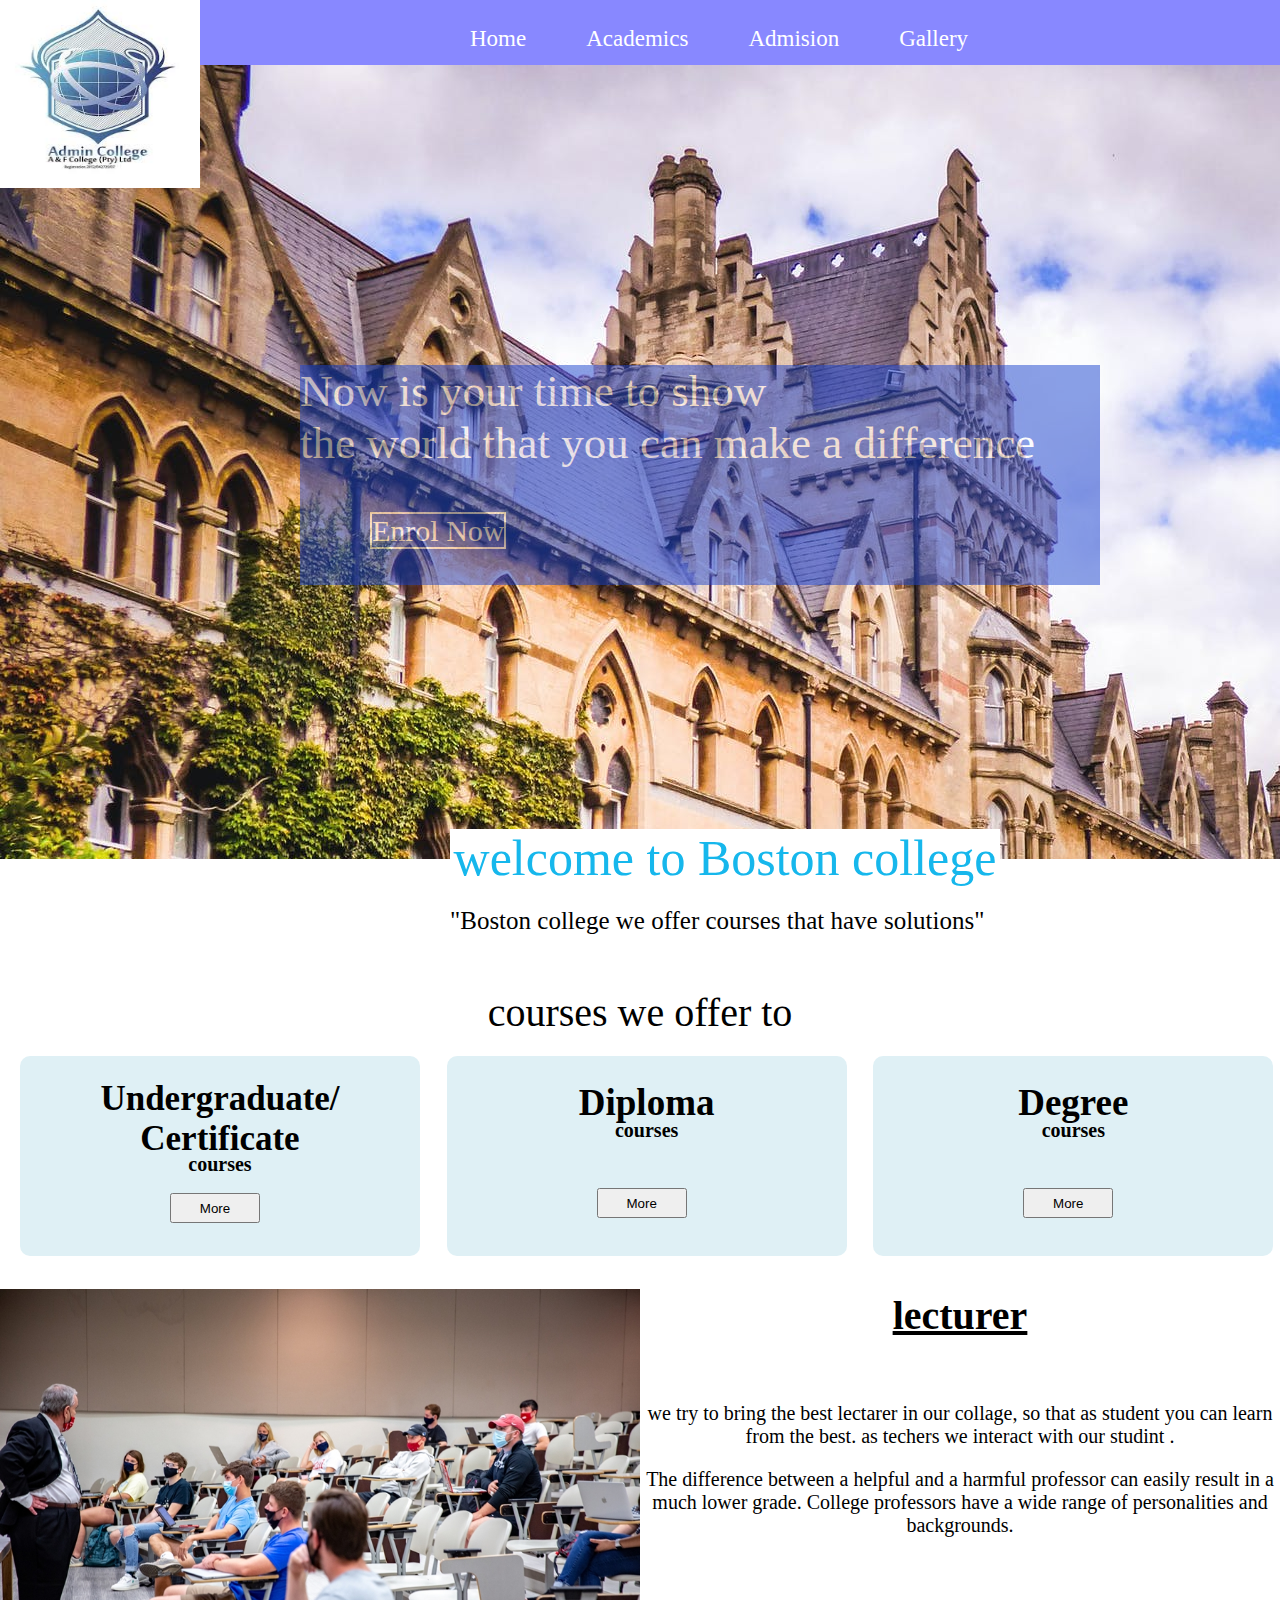
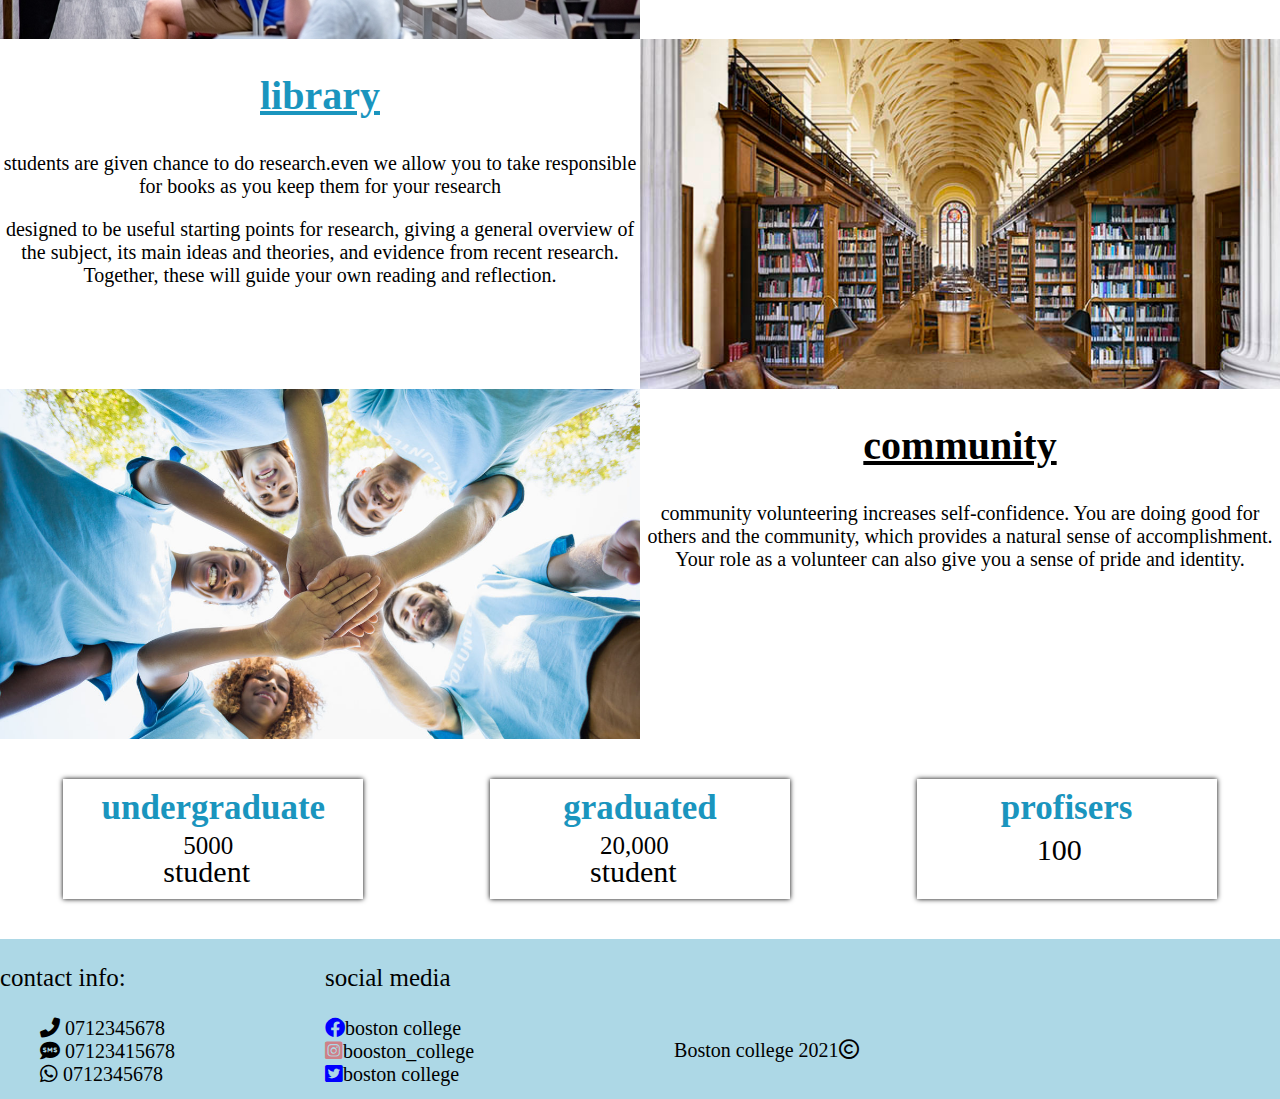
<file: colage website #project 1/index.html>
<!DOCTYPE html>
<!--[if lt IE 7]>      <html class="no-js lt-ie9 lt-ie8 lt-ie7"> <![endif]-->
<!--[if IE 7]>         <html class="no-js lt-ie9 lt-ie8"> <![endif]-->
<!--[if IE 8]>         <html class="no-js lt-ie9"> <![endif]-->
<!--[if gt IE 8]>      <html class="no-js"> <!--<![endif]-->
<html>
    <head>
        <meta charset="utf-8">
        <meta http-equiv="X-UA-Compatible" content="IE=edge">
        <title>Boston collage</title>
        <meta name="description" content="">
        <meta name="viewport" content="width=device-width, initial-scale=1">
        <link rel="stylesheet" href="style.css">
        <link rel="stylesheet" href="https://cdnjs.cloudflare.com/ajax/libs/font-awesome/6.0.0-beta2/css/all.min.css">
    </head>
    <body>

       <header class="header">
           <div>
               <img class="logo" src="./image/images logo.jpg" alt="">
           </div>
           <nav class="navbar">
               <ul>
               <li><a href="index.html">Home</a></li>
               <li><a href="academics.html">Academics</a></li>
               <li><a href="Admision.html">Admision</a></li>
               <li><a href="Gallery.html">Gallery</a></li>
               </ul>    
           </nav>

       </header> 

       <section class="intro">
           <div class="intro2">
               <p class="moto" >Now is your time to show <br> the world that you can make a difference</p>
               <a class="enrol" href="Academics.html">Enrol Now</a> 
       </section>

       <div class="description">
           <div class="desc">
            <p class="welcome">welcome to Boston college</p>
            <p class="offer">"Boston college we offer courses that have solutions" </p>
           </div>
       </div>


       <section class="area">
        <p class="we">courses we offer to</p>
        
        <div class="area2div">
        <a class="link" href="Academics.html"><div class="unt">
           <h1 class="to">Undergraduate/ <br>Certificate</h1>
           <h2 class="course">courses</h2>
           <button><a href="Academics.html">More</a></button>
        </div></a>

        <a class="link" href="Academics.html"><div class="dip">
         <h1 class="to1">Diploma</h1>
         <h2 class="course">courses</h2> 
         <button><a href="Academics.html">More</a></button>
        </div></a>

        <a class="link" href=""><div class="deg">
         <h1 class="to2">Degree</h1>
         <h2 class="course">courses</h2>
         <button><a href="Academics.html">More</a></button>

        </div>
        </div>
    </section>


     
       
           
       <section class="images">
           
           <div class="container1">
               <div class="pic1"></div>

           <div class="meaning">
               <h2 class="lecture"><u>lecturer</u></h2>
               <p class="lm">we try to bring the best lectarer in our collage, so that as student you can learn from the best. as techers we interact with our studint .  </p>
               <p class="lm">The difference between a helpful and a harmful professor can easily result in a much lower grade. College professors have a wide range of personalities and backgrounds.</p>
    
           </div>
           </div>

           <div class="container2">
           <div class="meaning2">
               <h2 class="library"><u>library</u></h2>
               <p class="lim">students are given chance to do research.even we allow you to take responsible for books as you keep them for your research  </p>
               <p class="lim">designed to be useful starting points for research, giving a general overview of the subject, its main ideas and theories, and evidence from recent research. Together, these will guide your own reading and reflection.</p>
           </div>
           <div class="pic2"></div>
           </div>

           <div class="container3">
           <div class="pic3"></div>
           <div class="meaning3">
               <h2 class="community"><u>community</u></h2>
               <p class="com"> community volunteering increases self-confidence. You are doing good for others and the community, which provides a natural sense of accomplishment. Your role as a volunteer can also give you a sense of pride and identity.</p>

           </div>
           </div>
       </section>



       <div class="area2">
           <div class="undergraduate">
            <h2 class="under">undergraduate</h2>
            <p class="numbe">5000</p>
            <p class="stu">student</p>
           </div>

           <div class="graduate">
            <h2 class="gradu">graduated</h2>
            <p class="number">20,000</p>
            <p class="stu">student</p>
           </div>

           <div class="profeser">
            <h2 class="prof">profisers</h2>
            <p class="numbers">100</p>
           </div>
       </div>


       <section class="footer">
           <div class="f1">
          <p class="info">contact info:</p>
          <ul class="contact">
              <li><i class="fas fa-phone-alt"></i> 0712345678</li>
              <li><i class="fas fa-sms"></i> 07123415678</li>
              <li><i class="fab fa-whatsapp"></i> 0712345678</li>
          </ul>
          </div>

          <div class="f2">
          <p class="info">social media</p>
          <ulc
           class="social">
          <li><a href="https://www.facebook.com/"target="_blank" ><i id="icon" class="fab fa-facebook"></i></i>boston college</li></a>
          <li><a href="https://twitter.com/"target="_blank" ><i id="icon2" class="fab fa-instagram-square"></i>booston_college</li></a>
          <li><a href="https://www.instagram.com/"target="_blank"><i id="icon" class="fab fa-twitter-square"></i>boston college</li></a>
          </ul>
          </div>
          <p class="copy">Boston college 2021<i class="far fa-copyright"></i></p>
       </section>
        <!--[if lt IE 7]>
            <p class="browsehappy">You are using an <strong>outdated</strong> browser. Please <a href="#">upgrade your browser</a> to improve your experience.</p>
        <![endif]-->
        
        <script src="" async defer></script>
    </body>
</html>
</file>
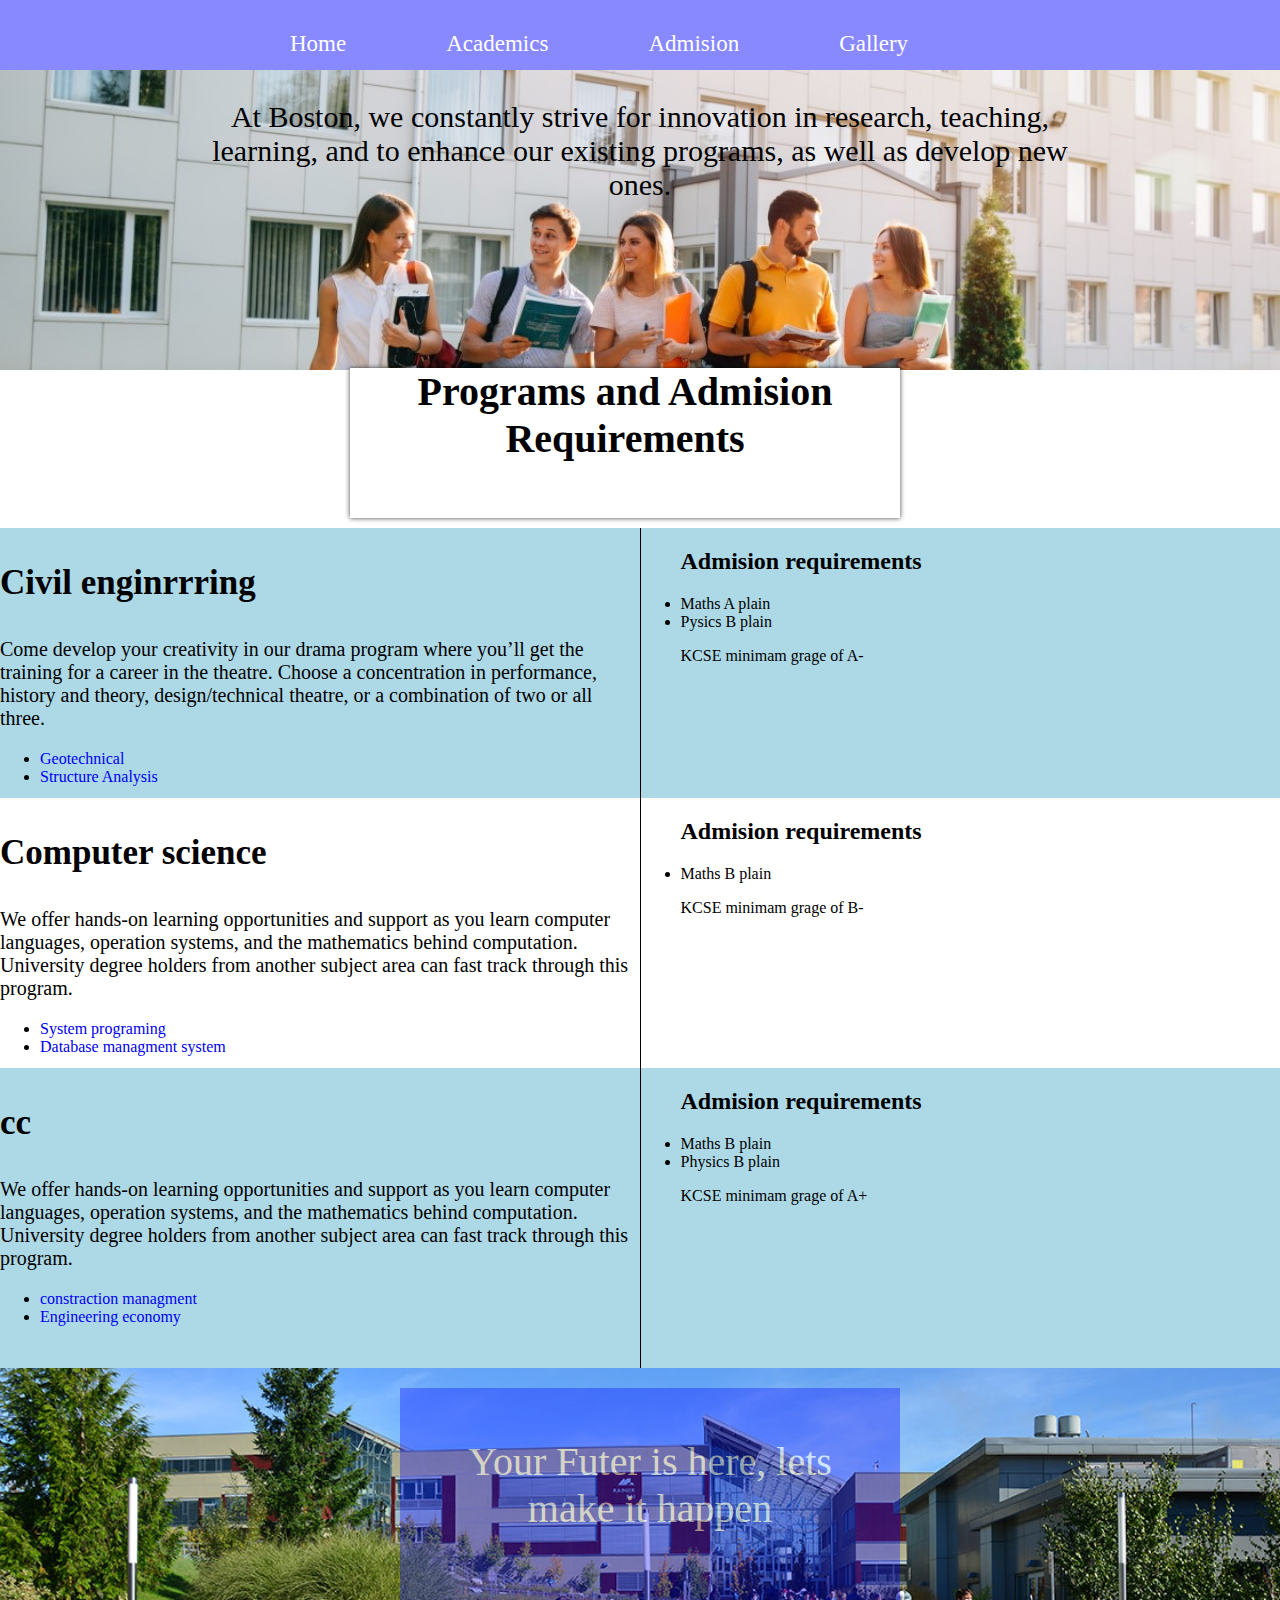
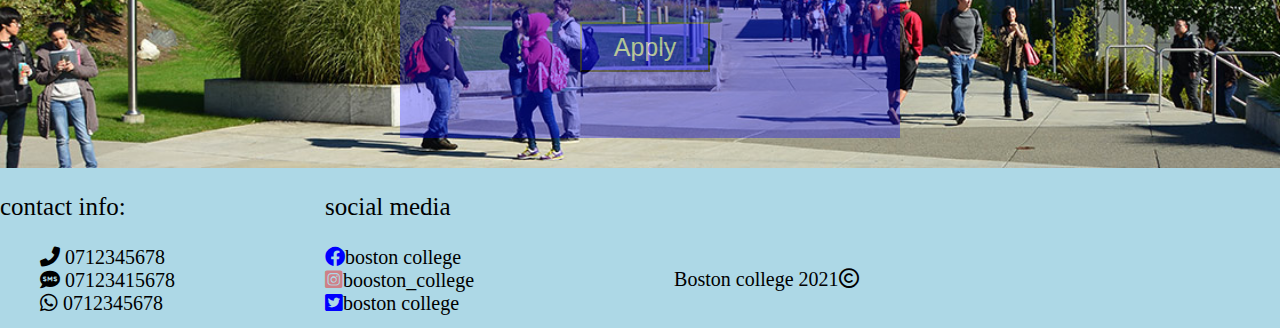
<file: colage website #project 1/Academics.html>
<!DOCTYPE html>
<!--[if lt IE 7]>      <html class="no-js lt-ie9 lt-ie8 lt-ie7"> <![endif]-->
<!--[if IE 7]>         <html class="no-js lt-ie9 lt-ie8"> <![endif]-->
<!--[if IE 8]>         <html class="no-js lt-ie9"> <![endif]-->
<!--[if gt IE 8]>      <html class="no-js"> <!--<![endif]-->
<html>
    <head>
        <meta charset="utf-8">
        <meta http-equiv="X-UA-Compatible" content="IE=edge">
        <title>Ademics</title>
        <meta name="description" content="">
        <meta name="viewport" content="width=device-width, initial-scale=1">
        <link rel="stylesheet" href="Academics.css">
        <link rel="stylesheet" href="https://cdnjs.cloudflare.com/ajax/libs/font-awesome/6.0.0-beta2/css/all.min.css">
    </head>
    <body>

        <header class="header">
            <nav class="navbar">
                <ul>
                <li><a href="index.html">Home</a></li>
                <li><a href="academics.html">Academics</a></li>
                <li><a href="Admision.html">Admision</a></li>
                <li><a href="Gallery.html">Gallery</a></li>
                </ul>    
            </nav>
 
        </header> 

        <div class="topic">
            <p class="moto1">At Boston, we constantly strive for innovation in research, teaching, <br> learning, and to enhance our existing programs, as well as develop new <br> ones.</p>
        </div>

        

      <div class="smalldiv">
        <div class="department">
            <h3 class="program">Programs and Admision <br> Requirements</h3>
        </div> 
      </div>

        <section class="section1">

        <section class="div1">
          <div class="part">
            <h3 class="art">Civil enginrrring </h3>
            <p class="arts">Come develop your creativity in our drama program where you’ll get the training for a career in the theatre. Choose a concentration in performance, history and theory, design/technical theatre, or a combination of two or all three.</p>
            <ul>
                <li><a href="geotechnical.html" target="_blank">Geotechnical</a></li>
                <li><a href="structure.html" target="_blank">Structure Analysis</a></li>
            </ul>
           </div>

           <div class="part1">
               <h2 class="admisionrequirements">Admision requirements</h2>
               <ul>
                   <li>Maths A plain</li>
                   <li>Pysics B plain</li>
               </ul>
               <p class="kcse">KCSE minimam grage of A-</p>
           </div>
        </section>


       <section class="div2">
        <div class="part2">
          <h3 class="art">Computer science</h3>
          <p class="arts">We offer hands-on learning opportunities and support as you learn computer languages, operation systems, and the mathematics behind computation. University degree holders from another subject area can fast track through this program. </p>
          <ul>
              <li><a href="system.html" target="-blank">System programing</a></li>
              <li><a href="database.html" target="_blank">Database managment system</a></li>
          </ul>
         </div>

         <div class="part3">
             <h2 class="admisionrequirements">Admision requirements</h2>
            <ul>
                <li>Maths B plain</li>
            </ul>
            <p class="kcse">KCSE minimam grage of B-</p> 
         </div>
         </section>
        

     <section class="div3">
        <div class="part4">
          <h3 class="art">cc</h3>
          <p class="arts">We offer hands-on learning opportunities and support as you learn computer languages, operation systems, and the mathematics behind computation. University degree holders from another subject area can fast track through this program. </p>
          <ul>
              <li><a href="constraction.html" target="_blank">constraction managment</a></li>
              <li><a href="engineering.html" target="_blank">Engineering economy</a></li>
          </ul>
         </div>

         <div class="part5">
            <h2 class="admisionrequirements">Admision requirements</h2>
            <ul>
                <li>Maths B plain</li>
                <li>Physics B plain</li>
            </ul>
            <p class="kcse">KCSE minimam grage of A+</p> 
         </div>
     </section>
     </section>

     <section class="section2">
         <div class="apply">
             <p class="words">Your Futer is here, lets <br> make it happen </p>
             <button><a href="Admision.html" target="_blank">Apply</a></button>

            
         </div>
     </section>
     


     <section class="footer">
        <div class="f1">
       <p class="info">contact info:</p>
       <ul class="contact">
           <li><i class="fas fa-phone-alt"></i> 0712345678</li>
           <li><i class="fas fa-sms"></i> 07123415678</li>
           <li><i class="fab fa-whatsapp"></i> 0712345678</li>
       </ul>
       </div>

       <div class="f2">
       <p class="info">social media</p>
       <ulc
        class="social">
       <li><a href="https://www.facebook.com/"target="_blank" ><i id="icon" class="fab fa-facebook"></i>boston college</li></a>
       <li><a href="https://twitter.com/"target="_blank" ><i id="icon2" class="fab fa-instagram-square"></i>booston_college</li></a>
       <li><a href="https://www.instagram.com/"target="_blank"><i id="icon" class="fab fa-twitter-square"></i>boston college</li></a>
       </ul>
       </div>
       <p class="copy">Boston college 2021<i class="far fa-copyright"></i></p>

            






        <!--[if lt IE 7]>
            <p class="browsehappy">You are using an <strong>outdated</strong> browser. Please <a href="#">upgrade your browser</a> to improve your experience.</p>
        <![endif]-->
        
        <script src="" async defer></script>
    </body>
</html>
</file>
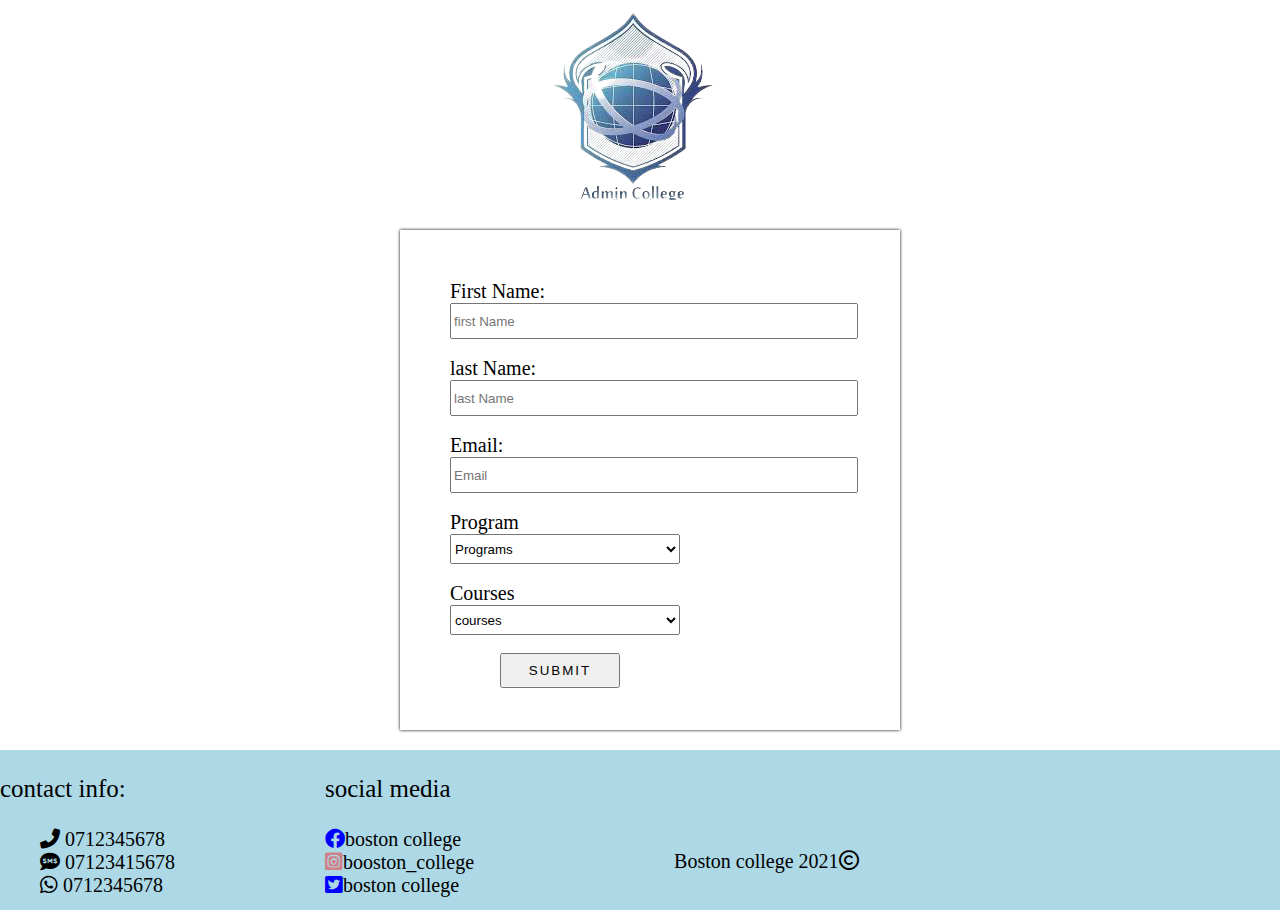
<file: colage website #project 1/Admision.html>
<!DOCTYPE html>
<!--[if lt IE 7]>      <html class="no-js lt-ie9 lt-ie8 lt-ie7"> <![endif]-->
<!--[if IE 7]>         <html class="no-js lt-ie9 lt-ie8"> <![endif]-->
<!--[if IE 8]>         <html class="no-js lt-ie9"> <![endif]-->
<!--[if gt IE 8]>      <html class="no-js"> <!--<![endif]-->
<html>
    <head>
        <meta charset="utf-8">
        <meta http-equiv="X-UA-Compatible" content="IE=edge">
        <title>admision</title>
        <meta name="description" content="">
        <meta name="viewport" content="width=device-width, initial-scale=1">
        <link rel="stylesheet" href="Admision.css">
        <link rel="stylesheet" href="https://cdnjs.cloudflare.com/ajax/libs/font-awesome/6.0.0-beta2/css/all.min.css">
    </head>
    <body>


        <section class="section1">
            <div class="logo"></div>

            <section class="forms">
                <form class="form">
                    <label for="fname">First Name:</label> <br>
                    <input id="input" type="text" placeholder="first Name"> <br><br>
                    <label for="lname">last Name:</label><br>
                    <input  id="input"  type="text" placeholder="last Name"><br><br>
                    <label for="email">Email:</label><br>
                    <input id="input"  type="email" placeholder="Email"><br><br>
                    <label for="text">Program</label><br>
                    <select name="" id="option">
                        <option value="">Programs</option>
                        <option value="">Undergraduate</option>
                        <option value="">graduate</option>
                        <option value="">Degree</option>
                    </select><br><br>

                    <label for="course">Courses</label><br>
                    <select name="" id="option">
                        <option value="course">courses</option>
                        <option value="gc">Civil enginrrring</option>
                        <option value="sa">Computer science</option>
                        <option value="sp">Engineering technology</option>
                    </select>
                    <br><br>
                    <input class="submit" type="submit" value="SUBMIT">
                </form>
            </section>
        </section>

        <section class="footer">
            <div class="f1">
           <p class="info">contact info:</p>
           <ul class="contact">
               <li><i class="fas fa-phone-alt"></i> 0712345678</li>
               <li><i class="fas fa-sms"></i> 07123415678</li>
               <li><i class="fab fa-whatsapp"></i> 0712345678</li>
           </ul>
           </div>
 
           <div class="f2">
           <p class="info">social media</p>
           <ulc
            class="social">
           <li><a href="https://www.facebook.com/"target="_blank" ><i id="icon" class="fab fa-facebook"></i>boston college</li></a>
           <li><a href="https://twitter.com/"target="_blank" ><i id="icon2" class="fab fa-instagram-square"></i>booston_college</li></a>
           <li><a href="https://www.instagram.com/"target="_blank"><i id="icon" class="fab fa-twitter-square"></i>boston college</li></a>
           </ul>
           </div>
           <p class="copy">Boston college 2021<i class="far fa-copyright"></i></p>
        </section>



        <!--[if lt IE 7]>
            <p class="browsehappy">You are using an <strong>outdated</strong> browser. Please <a href="#">upgrade your browser</a> to improve your experience.</p>
        <![endif]-->
        
        <script src="" async defer></script>
    </body>
</html>
</file>
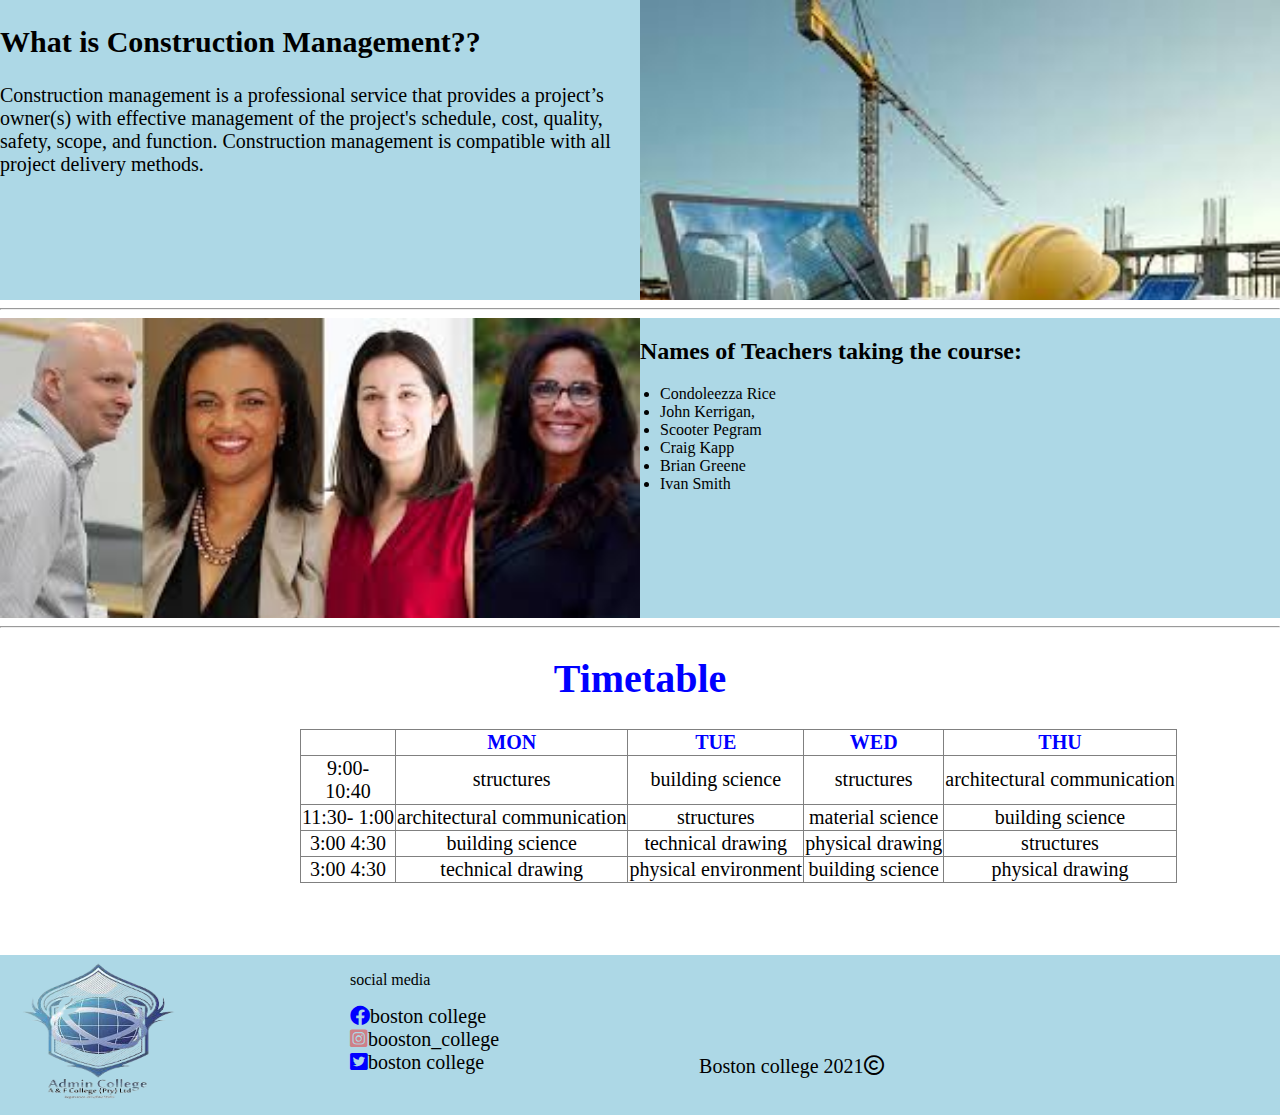
<file: colage website #project 1/constraction.html>
<!DOCTYPE html>
<!--[if lt IE 7]>      <html class="no-js lt-ie9 lt-ie8 lt-ie7"> <![endif]-->
<!--[if IE 7]>         <html class="no-js lt-ie9 lt-ie8"> <![endif]-->
<!--[if IE 8]>         <html class="no-js lt-ie9"> <![endif]-->
<!--[if gt IE 8]>      <html class="no-js"> <!--<![endif]-->
<html>
    <head>
        <meta charset="utf-8">
        <meta http-equiv="X-UA-Compatible" content="IE=edge">
        <title>constraction managment</title>
        <meta name="description" content="">
        <meta name="viewport" content="width=device-width, initial-scale=1">
        <link rel="stylesheet" href="constraction.css">
        <link rel="stylesheet" href="https://cdnjs.cloudflare.com/ajax/libs/font-awesome/6.0.0-beta2/css/all.min.css">
    </head>
    <body>

        <div class="geotech">
            <div class="d1">
                <h2 class="point">What is Construction Management??</h2>
            <p class="meaning">Construction management is a professional service that provides a project’s owner(s) with effective management of the project's schedule, cost, quality, safety, scope, and function. Construction management is compatible with all project delivery methods.</p>
            </div>
            
            <div class="d2">
            </div> 
        </div>
        
        <hr>

        <section class="teacher">

            <div class="div3">
            </div>

            <div class="div4">
        <h2> Names of Teachers taking the course:</h2>
        <li class="name">Condoleezza Rice</li>
        <li class="name">John Kerrigan,</li>
        <li class="name"> Scooter Pegram</li>
        <li class="name">Craig Kapp</li>
        <li class="name">Brian Greene</li>
        <li class="name">Ivan Smith</li>
            </div>
        </section>
    
        <hr>

        <section class="table">
        <h1 class="ht">Timetable</h1>
        <table border="1px" class="tables">
            <thead>
                <tr>
                   <th></th>
                   <th>MON</th>
                   <th>TUE</th>
                   <th>WED</th>
                   <th>THU</th>
                </tr>
            </thead>

            <tbody>
                <tr>
                    <td>9:00- <br> 10:40</td>
                     <td>structures</td>
                    <td>building science</td>
                    <td>structures</td>
                    <td>architectural communication</td>
                </tr>
                
                <tr>
                    <td>11:30- 1:00</td>
                    <td>architectural communication</td>
                    <td>structures</td>
                    <td>material science</td>
                    <td>building science</td>
                </tr>

                <tr>
                    <td>3:00 4:30</td>
                    <td>building science</td>
                    <td>technical drawing</td>
                    <td>physical drawing</td>
                    <td>structures</td>
                </tr>

                <tr>
                    <td>3:00 4:30</td>
                    <td>technical drawing</td>
                    <td>physical environment</td>
                    <td>building science</td>
                    <td>physical drawing</td>
                </tr>
            </tbody>
        </table>
    </section>

    

    <section class="footer">
        <div>
            <img class="logo" src="./image/images_logo-removebg-preview (2).png" alt="">
        </div>

       <div class="f2">
       <p class="info">social media</p>
       <ulc
        class="social">
       <li><a href="https://www.facebook.com/"target="_blank" ><i id="icon" class="fab fa-facebook"></i>boston college</li></a>
       <li><a href="https://twitter.com/"target="_blank" ><i id="icon2" class="fab fa-instagram-square"></i>booston_college</li></a>
       <li><a href="https://www.instagram.com/"target="_blank"><i id="icon" class="fab fa-twitter-square"></i>boston college</li></a>
       </ul>
       </div>
       <p class="copy">Boston college 2021<i class="far fa-copyright"></i></p>
    </section>
        <!--[if lt IE 7]>
            <p class="browsehappy">You are using an <strong>outdated</strong> browser. Please <a href="#">upgrade your browser</a> to improve your experience.</p>
        <![endif]-->
        
        <script src="" async defer></script>
    </body>
</html>
</file>
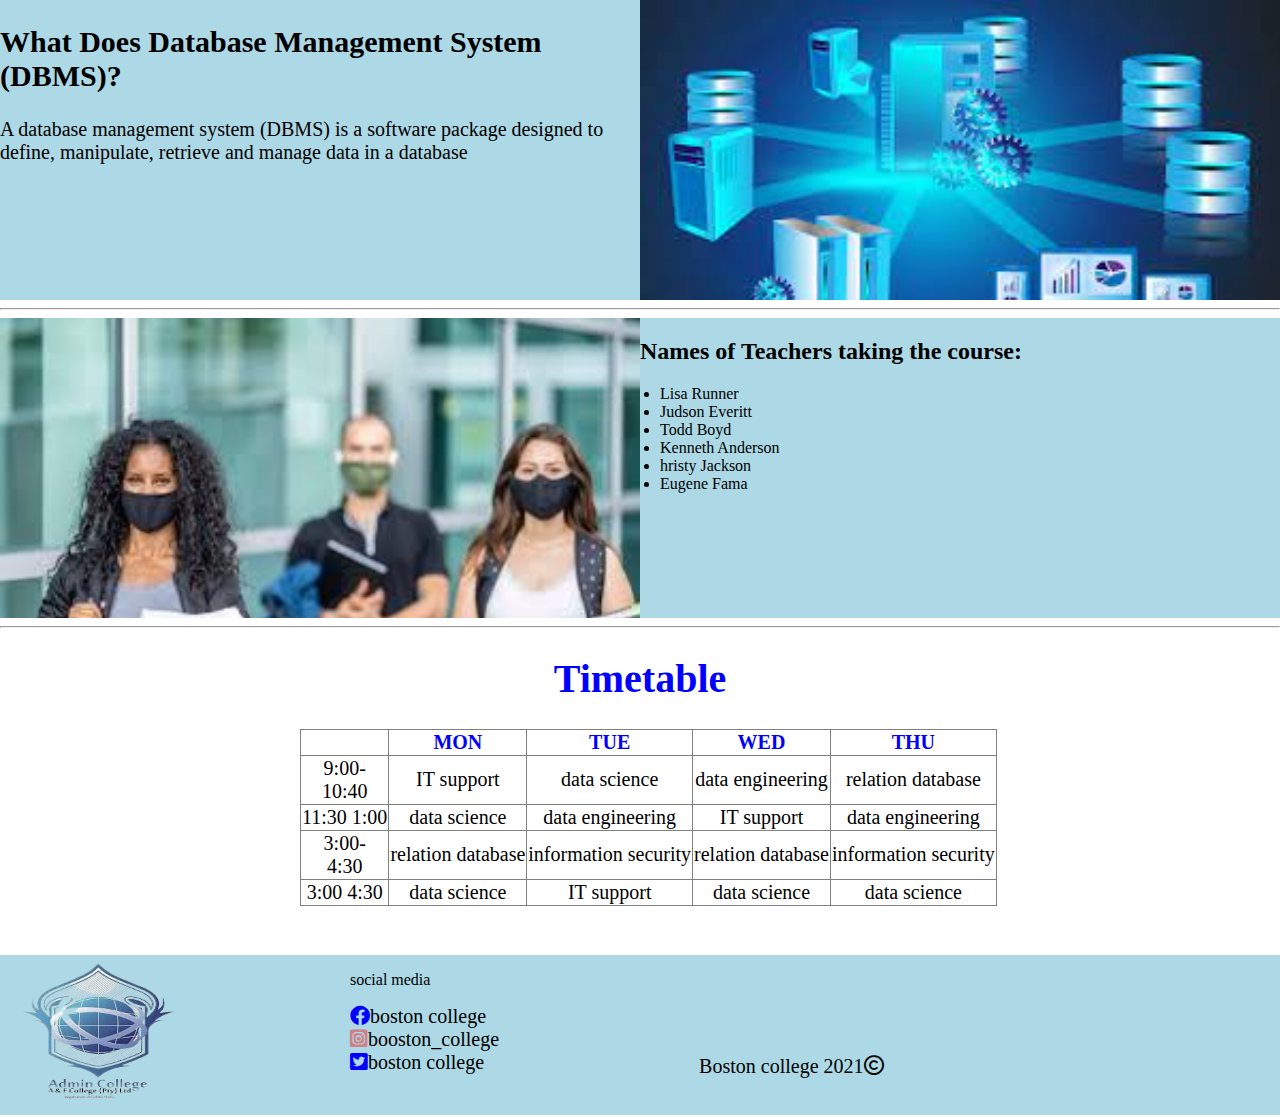
<file: colage website #project 1/database.html>
<!DOCTYPE html>
<!--[if lt IE 7]>      <html class="no-js lt-ie9 lt-ie8 lt-ie7"> <![endif]-->
<!--[if IE 7]>         <html class="no-js lt-ie9 lt-ie8"> <![endif]-->
<!--[if IE 8]>         <html class="no-js lt-ie9"> <![endif]-->
<!--[if gt IE 8]>      <html class="no-js"> <!--<![endif]-->
<html>
    <head>
        <meta charset="utf-8">
        <meta http-equiv="X-UA-Compatible" content="IE=edge">
        <title>database management</title>
        <meta name="description" content="">
        <meta name="viewport" content="width=device-width, initial-scale=1">
        <link rel="stylesheet" href="database.css">
        <link rel="stylesheet" href="https://cdnjs.cloudflare.com/ajax/libs/font-awesome/6.0.0-beta2/css/all.min.css">
    </head>
    <body>

        <div class="geotech">
            <div class="d1">
                <h2 class="point">What Does Database Management System (DBMS)?</h2>
            <p class="meaning" >A database management system (DBMS) is a software package designed to define, manipulate, retrieve and manage data in a database</p>
            </div>
            
            <div class="d2">
            </div> 
        </div>
        <hr>

        <section class="teacher">

            <div class="div3">
            </div>

            <div class="div4">
        <h2> Names of Teachers taking the course:</h2>
        <li class="name">Lisa Runner</li>
        <li class="name">Judson Everitt</li>
        <li class="name">Todd Boyd</li>
        <li class="name">Kenneth Anderson</li>
        <li class="name">hristy Jackson</li>
        <li class="name">Eugene Fama</li>
            </div>
        </section>
    
        <hr>

        <section class="table">
        <h1 class="ht">Timetable</h1>
        <table border="1px" class="tables">
            <thead>
                <tr>
                   <th></th>
                   <th>MON</th>
                   <th>TUE</th>
                   <th>WED</th>
                   <th>THU</th>
                </tr>
            </thead>

            <tbody>
                <tr>
                    <td>9:00- <br> 10:40</td>
                     <td>IT support</td>
                    <td>data science</td>
                    <td>data engineering</td>
                    <td>relation database</td>
                </tr>
                
                <tr>
                    <td>11:30 1:00</td>
                    <td>data science</td>
                    <td>data engineering</td>
                    <td>IT support</td>
                    <td>data engineering</td>
                </tr>

                <tr>
                    <td>3:00- <br> 4:30</td>
                    <td>relation database</td>
                    <td>information security</td>
                    <td>relation database</td>
                    <td>information security</td>
                </tr>

                <tr>
                    <td>3:00 4:30</td>
                    <td>data science</td>
                    <td>IT support</td>
                    <td>data science</td>
                    <td>data science</td>
                </tr>
            </tbody>
        </table>
    </section>

    

    <section class="footer">
        <div>
            <img class="logo" src="./image/images_logo-removebg-preview (2).png" alt="">
        </div>

       <div class="f2">
       <p class="info">social media</p>
       <ulc
        class="social">
       <li><a href="https://www.facebook.com/"target="_blank" ><i id="icon" class="fab fa-facebook"></i>boston college</li></a>
       <li><a href="https://twitter.com/"target="_blank" ><i id="icon2" class="fab fa-instagram-square"></i>booston_college</li></a>
       <li><a href="https://www.instagram.com/"target="_blank"><i id="icon" class="fab fa-twitter-square"></i>boston college</li></a>
       </ul>
       </div>
       <p class="copy">Boston college 2021<i class="far fa-copyright"></i></p>
    </section>

        <!--[if lt IE 7]>
            <p class="browsehappy">You are using an <strong>outdated</strong> browser. Please <a href="#">upgrade your browser</a> to improve your experience.</p>
        <![endif]-->
        
        <script src="" async defer></script>
    </body>
</html>
</file>
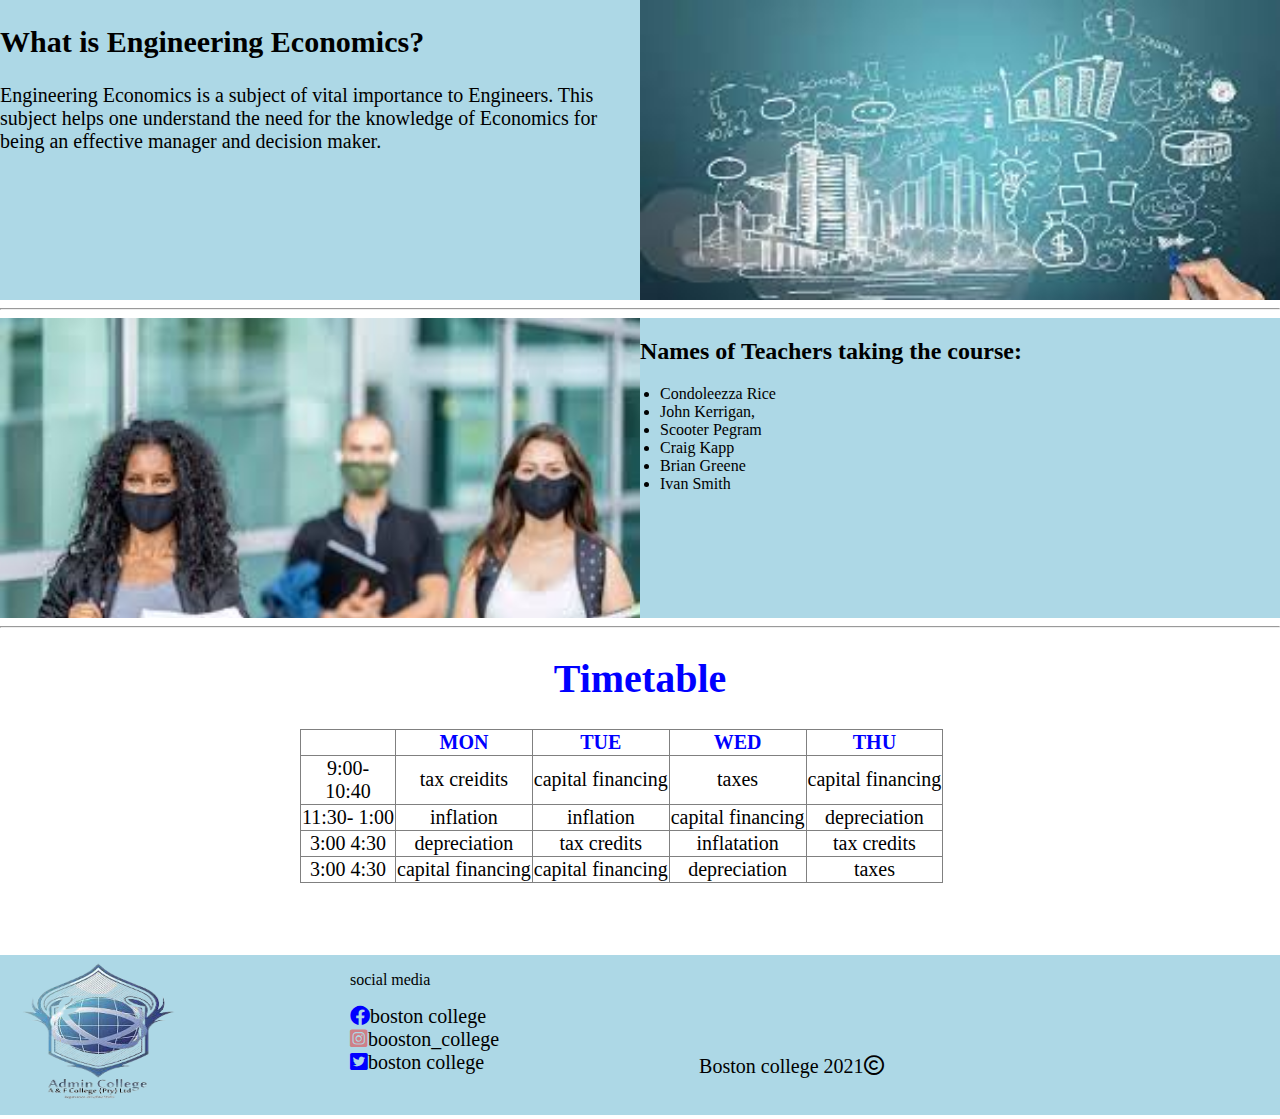
<file: colage website #project 1/engineering.html>
<!DOCTYPE html>
<!--[if lt IE 7]>      <html class="no-js lt-ie9 lt-ie8 lt-ie7"> <![endif]-->
<!--[if IE 7]>         <html class="no-js lt-ie9 lt-ie8"> <![endif]-->
<!--[if IE 8]>         <html class="no-js lt-ie9"> <![endif]-->
<!--[if gt IE 8]>      <html class="no-js"> <!--<![endif]-->
<html>
    <head>
        <meta charset="utf-8">
        <meta http-equiv="X-UA-Compatible" content="IE=edge">
        <title>Engineering economy</title>
        <meta name="description" content="">
        <meta name="viewport" content="width=device-width, initial-scale=1">
        <link rel="stylesheet" href="engineering.css">
        <link rel="stylesheet" href="https://cdnjs.cloudflare.com/ajax/libs/font-awesome/6.0.0-beta2/css/all.min.css">
    </head>
    <body>

        <div class="geotech">
            <div class="d1">
                <h2 class="point">What is Engineering Economics?</h2>
            <p class="meaning">Engineering Economics is a subject of vital importance to Engineers. This subject helps one understand the need for the knowledge of Economics for being an effective manager and decision maker.</p>
            </div>
            
            <div class="d2">
            </div> 
        </div>
        
        <hr>

        <section class="teacher">

            <div class="div3">
            </div>

            <div class="div4">
        <h2> Names of Teachers taking the course:</h2>
        <li class="name">Condoleezza Rice</li>
        <li class="name">John Kerrigan,</li>
        <li class="name"> Scooter Pegram</li>
        <li class="name">Craig Kapp</li>
        <li class="name">Brian Greene</li>
        <li class="name">Ivan Smith</li>
            </div>
        </section>
    
        <hr>

        <section class="table">
        <h1 class="ht">Timetable</h1>
        <table border="1px" class="tables">
            <thead>
                <tr>
                   <th></th>
                   <th>MON</th>
                   <th>TUE</th>
                   <th>WED</th>
                   <th>THU</th>
                </tr>
            </thead>

            <tbody>
                <tr>
                    <td>9:00- <br> 10:40</td>
                     <td>tax creidits</td>
                    <td>capital financing</td>
                    <td>taxes</td>
                    <td>capital financing</td>
                </tr>
                
                <tr>
                    <td>11:30- 1:00</td>
                    <td>inflation</td>
                    <td>inflation</td>
                    <td>capital financing</td>
                    <td>depreciation</td>
                </tr>

                <tr>
                    <td>3:00 4:30</td>
                    <td>depreciation</td>
                    <td>tax credits</td>
                    <td>inflatation</td>
                    <td>tax credits</td>
                </tr>

                <tr>
                    <td>3:00 4:30</td>
                    <td>capital financing</td>
                    <td>capital financing</td>
                    <td>depreciation</td>
                    <td>taxes</td>
                </tr>
            </tbody>
        </table>
    </section>

    

    <section class="footer">
        <div>
            <img class="logo" src="./image/images_logo-removebg-preview (2).png" alt="">
        </div>

       <div class="f2">
       <p class="info">social media</p>
       <ulc
        class="social">
       <li><a href="https://www.facebook.com/"target="_blank" ><i id="icon" class="fab fa-facebook"></i>boston college</li></a>
       <li><a href="https://twitter.com/"target="_blank" ><i id="icon2" class="fab fa-instagram-square"></i>booston_college</li></a>
       <li><a href="https://www.instagram.com/"target="_blank"><i id="icon" class="fab fa-twitter-square"></i>boston college</li></a>
       </ul>
       </div>
       <p class="copy">Boston college 2021<i class="far fa-copyright"></i></p>
    </section>
        <!--[if lt IE 7]>
            <p class="browsehappy">You are using an <strong>outdated</strong> browser. Please <a href="#">upgrade your browser</a> to improve your experience.</p>
        <![endif]-->
        
        <script src="" async defer></script>
    </body>
</html>
</file>
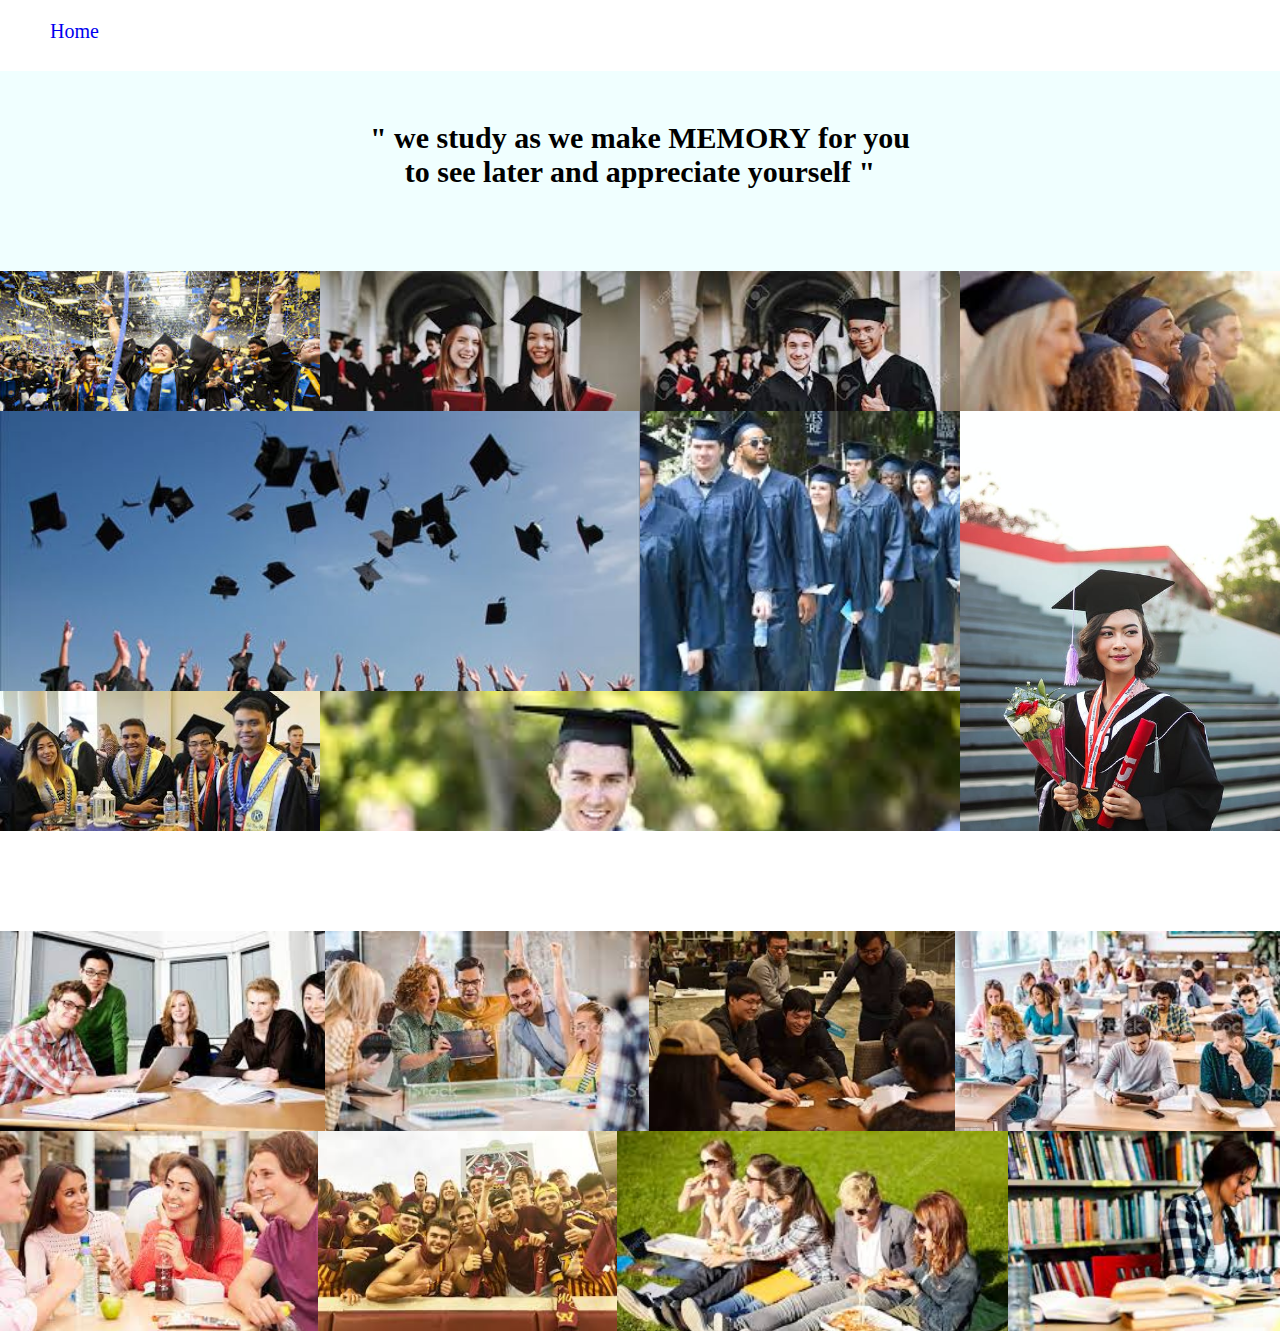
<file: colage website #project 1/Gallery.html>
<!DOCTYPE html>
<!--[if lt IE 7]>      <html class="no-js lt-ie9 lt-ie8 lt-ie7"> <![endif]-->
<!--[if IE 7]>         <html class="no-js lt-ie9 lt-ie8"> <![endif]-->
<!--[if IE 8]>         <html class="no-js lt-ie9"> <![endif]-->
<!--[if gt IE 8]>      <html class="no-js"> <!--<![endif]-->
<html>
    <head>
        <meta charset="utf-8">
        <meta http-equiv="X-UA-Compatible" content="IE=edge">
        <title>Galler</title>
        <meta name="description" content="">
        <meta name="viewport" content="width=device-width, initial-scale=1">
        <link rel="stylesheet" href="Gallery.css">
    </head>
    <body>

        <div class="home"> <a title="back to Home page" href="index.html">Home</a></div>

        <div class="part">
            <h2 class="moto">" we study as we make <b>MEMORY</b> for you <br> to see later and appreciate yourself "</h2>
        </div>

        <section class="container">
            <div class="box1"></div>
            <div class="box2"></div>
            <div class="box3"></div>
            <div class="box4"></div>
            <div class="box5"></div>
            <div class="box6"></div>
            <div class="box7"></div>
            <div class="box8"></div>
            <div class="box10"></div>
        </section>

        <section class="section2">
         <div class="area1">
            <div class="div1"></div>
            <div class="div2"></div>
            <div class="div3"></div>
            <div class="div4"></div>
        </div>

        <div class="area2">
            <div class="div5"></div>
            <div class="div6"></div>
            <div class="div7"></div>
            <div class="div8"></div>
        </div>
        </section>
        
        <!--[if lt IE 7]>
            <p class="browsehappy">You are using an <strong>outdated</strong> browser. Please <a href="#">upgrade your browser</a> to improve your experience.</p>
        <![endif]-->
        
        <script src="" async defer></script>
    </body>
</html>
</file>
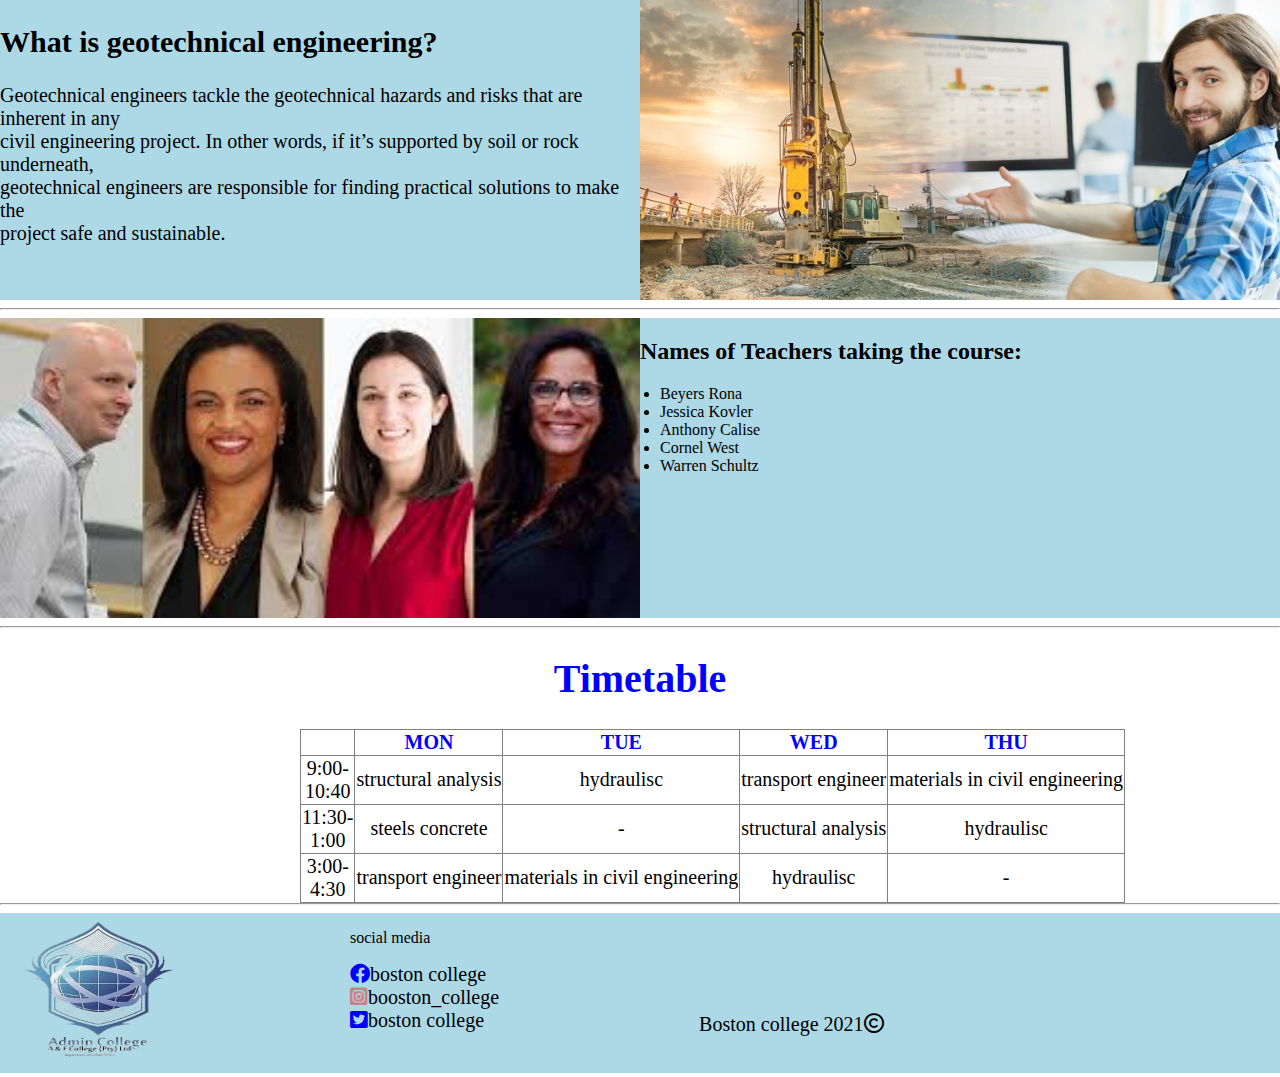
<file: colage website #project 1/geotechnical.html>
<!DOCTYPE html>
<!--[if lt IE 7]>      <html class="no-js lt-ie9 lt-ie8 lt-ie7"> <![endif]-->
<!--[if IE 7]>         <html class="no-js lt-ie9 lt-ie8"> <![endif]-->
<!--[if IE 8]>         <html class="no-js lt-ie9"> <![endif]-->
<!--[if gt IE 8]>      <html class="no-js"> <!--<![endif]-->
<html>
    <head>
        <meta charset="utf-8">
        <meta http-equiv="X-UA-Compatible" content="IE=edge">
        <title>Geotechnical</title>
        <meta name="description" content="">
        <meta name="viewport" content="width=device-width, initial-scale=1">
        <link rel="stylesheet" href="geotechnical.css">
        <link rel="stylesheet" href="https://cdnjs.cloudflare.com/ajax/libs/font-awesome/6.0.0-beta2/css/all.min.css">
    </head>
    <body>

        <div class="geotech">
            <div class="d1">
                <h2 class="point">What is geotechnical engineering?</h2>
            <p class="meaning" >Geotechnical engineers tackle the geotechnical hazards and risks that are inherent in any<br> civil engineering project. In other words, if it’s supported by soil or rock underneath, <br> geotechnical engineers are responsible for finding practical solutions to make the <br> project safe and sustainable.</p>
            </div>
            
            <div class="d2">
            </div> 
        </div>
        
        <hr>

        <section class="teacher">

            <div class="div3">
            </div>

            <div class="div4">
        <h2> Names of Teachers taking the course:</h2>
        <li class="name">Beyers Rona</li>
        <li class="name" >Jessica Kovler</li>
        <li class="name">Anthony Calise</li>
        <li class="name">Cornel West</li>
        <li class="name" >Warren Schultz</li>
            </div>
        </section>
    
        <hr>

        <section class="table">
        <h1 class="ht">Timetable</h1>
        <table border="1px" class="tables">
            <thead>
                <tr>
                   <th></th>
                   <th>MON</th>
                   <th>TUE</th>
                   <th>WED</th>
                   <th>THU</th>
                </tr>
            </thead>

            <tbody>
                <tr>
                    <td>9:00- <br> 10:40</td>
                     <td>structural analysis</td>
                    <td>hydraulisc</td>
                    <td>transport engineer</td>
                    <td>materials in civil engineering</td>
                </tr>
                
                <tr>
                    <td>11:30- <br> 1:00</td>
                    <td>steels concrete</td>
                    <td>-</td>
                    <td>structural analysis</td>
                    <td>hydraulisc</td>
                </tr>

                <tr>
                    <td>3:00- <br> 4:30</td>
                    <td>transport engineer</td>
                    <td>materials in civil engineering</td>
                    <td>hydraulisc</td>
                    <td>-</td>
                </tr>
            </tbody>
        </table>
    </section>

    <hr>

    <section class="footer">
        <div>
            <img class="logo" src="./image/images_logo-removebg-preview (2).png" alt="">
        </div>

       <div class="f2">
       <p class="info">social media</p>
       <ulc
        class="social">
       <li><a href="https://www.facebook.com/"target="_blank" ><i id="icon" class="fab fa-facebook"></i>boston college</li></a>
       <li><a href="https://twitter.com/"target="_blank" ><i id="icon2" class="fab fa-instagram-square"></i>booston_college</li></a>
       <li><a href="https://www.instagram.com/"target="_blank"><i id="icon" class="fab fa-twitter-square"></i>boston college</li></a>
       </ul>
       </div>
       <p class="copy">Boston college 2021<i class="far fa-copyright"></i></p>
    </section>


        <!--[if lt IE 7]>
            <p class="browsehappy">You are using an <strong>outdated</strong> browser. Please <a href="#">upgrade your browser</a> to improve your experience.</p>
        <![endif]-->
        
        <script src="" async defer></script>
    </body>
</html>
</file>
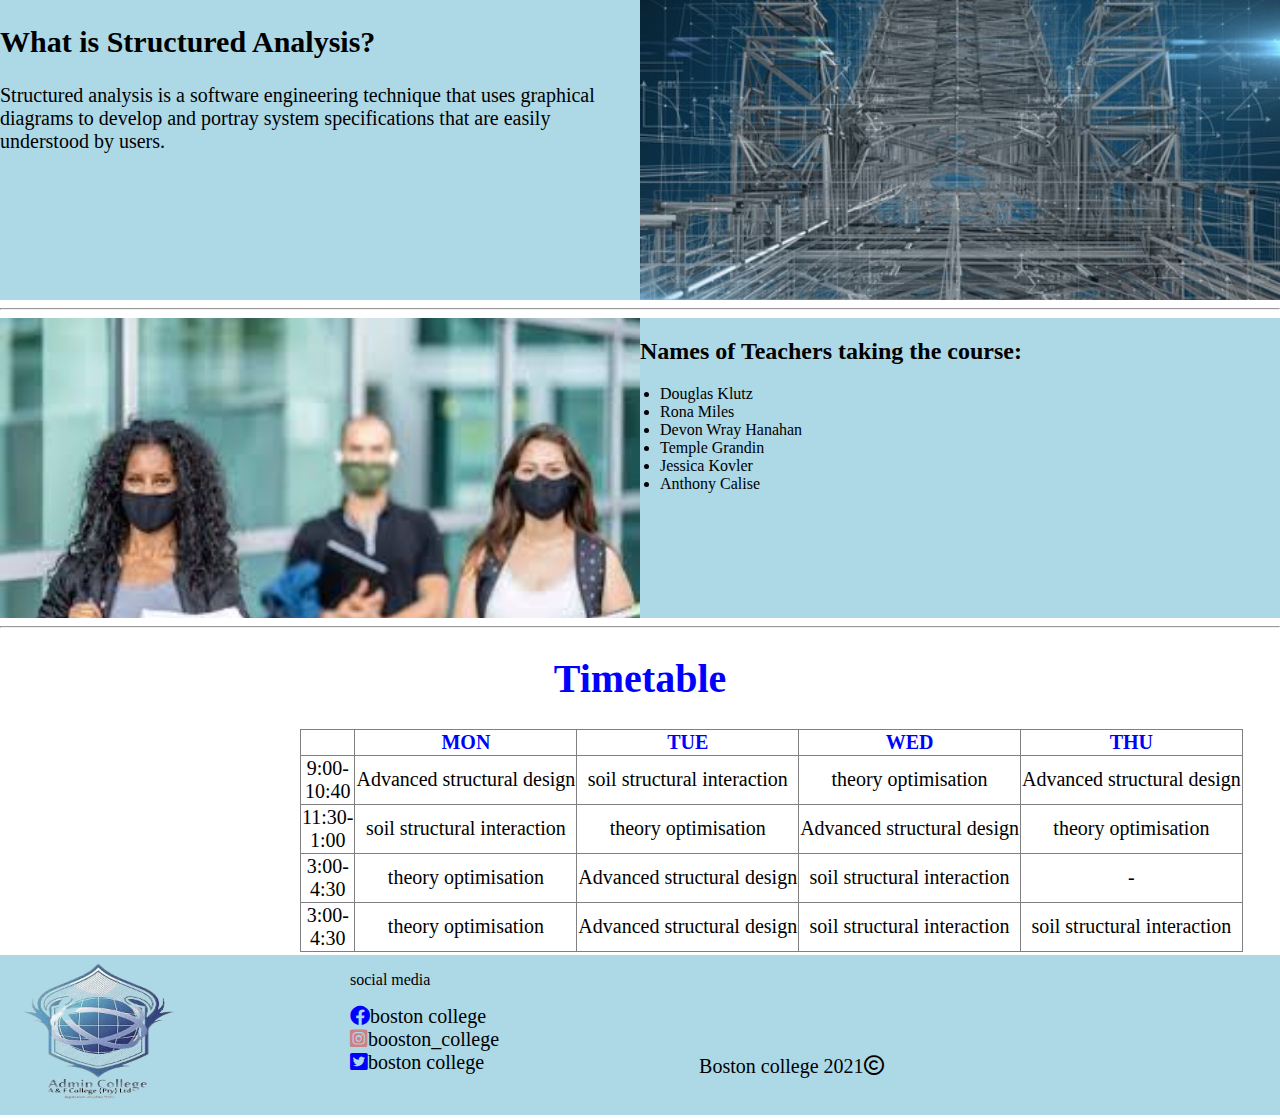
<file: colage website #project 1/structure.html>
<!DOCTYPE html>
<!--[if lt IE 7]>      <html class="no-js lt-ie9 lt-ie8 lt-ie7"> <![endif]-->
<!--[if IE 7]>         <html class="no-js lt-ie9 lt-ie8"> <![endif]-->
<!--[if IE 8]>         <html class="no-js lt-ie9"> <![endif]-->
<!--[if gt IE 8]>      <html class="no-js"> <!--<![endif]-->
<html>
    <head>
        <meta charset="utf-8">
        <meta http-equiv="X-UA-Compatible" content="IE=edge">
        <title>structure Analysis</title>
        <meta name="description" content="">
        <meta name="viewport" content="width=device-width, initial-scale=1">
        <link rel="stylesheet" href="structure.css">
        <link rel="stylesheet" href="https://cdnjs.cloudflare.com/ajax/libs/font-awesome/6.0.0-beta2/css/all.min.css">
    </head>
    <body>
        
        <div class="geotech">
            <div class="d1">
                <h2 class="point">What is Structured Analysis?</h2>
            <p class="meaning" >Structured analysis is a software engineering technique that uses graphical diagrams to develop and portray system specifications that are easily understood by users.</p>
            </div>
            
            <div class="d2">
            </div> 
        </div>
        
        <hr>

        <section class="teacher">

            <div class="div3">
            </div>

            <div class="div4">
        <h2> Names of Teachers taking the course:</h2>
        <li class="name"> Douglas Klutz</li>
        <li class="name">Rona Miles</li>
        <li class="name"> Devon Wray Hanahan</li>
        <li class="name">Temple Grandin</li>
        <li class="name">Jessica Kovler</li>
        <li class="name">Anthony Calise</li>
            </div>
        </section>
    
        <hr>

        <section class="table">
        <h1 class="ht">Timetable</h1>
        <table border="1px" class="tables">
            <thead>
                <tr>
                   <th></th>
                   <th>MON</th>
                   <th>TUE</th>
                   <th>WED</th>
                   <th>THU</th>
                </tr>
            </thead>

            <tbody>
                <tr>
                    <td>9:00- <br> 10:40</td>
                     <td>Advanced structural design</td>
                    <td>soil structural interaction</td>
                    <td>theory optimisation</td>
                    <td>Advanced structural design</td>
                </tr>
                
                <tr>
                    <td>11:30- <br> 1:00</td>
                    <td>soil structural interaction</td>
                    <td>theory optimisation</td>
                    <td>Advanced structural design</td>
                    <td>theory optimisation</td>
                </tr>

                <tr>
                    <td>3:00- <br> 4:30</td>
                    <td>theory optimisation</td>
                    <td>Advanced structural design</td>
                    <td>soil structural interaction</td>
                    <td>-</td>
                </tr>

                <tr>
                    <td>3:00- <br> 4:30</td>
                    <td>theory optimisation</td>
                    <td>Advanced structural design</td>
                    <td>soil structural interaction</td>
                    <td>soil structural interaction</td>
                </tr>
            </tbody>
        </table>
    </section>

    

    <section class="footer">
        <div>
            <img class="logo" src="./image/images_logo-removebg-preview (2).png" alt="">
        </div>

       <div class="f2">
       <p class="info">social media</p>
       <ulc
        class="social">
       <li><a href="https://www.facebook.com/"target="_blank" ><i id="icon" class="fab fa-facebook"></i>boston college</li></a>
       <li><a href="https://twitter.com/"target="_blank" ><i id="icon2" class="fab fa-instagram-square"></i>booston_college</li></a>
       <li><a href="https://www.instagram.com/"target="_blank"><i id="icon" class="fab fa-twitter-square"></i>boston college</li></a>
       </ul>
       </div>
       <p class="copy">Boston college 2021<i class="far fa-copyright"></i></p>
    </section>















        <!--[if lt IE 7]>
            <p class="browsehappy">You are using an <strong>outdated</strong> browser. Please <a href="#">upgrade your browser</a> to improve your experience.</p>
        <![endif]-->
        
        <script src="" async defer></script>
    </body>
</html>
</file>
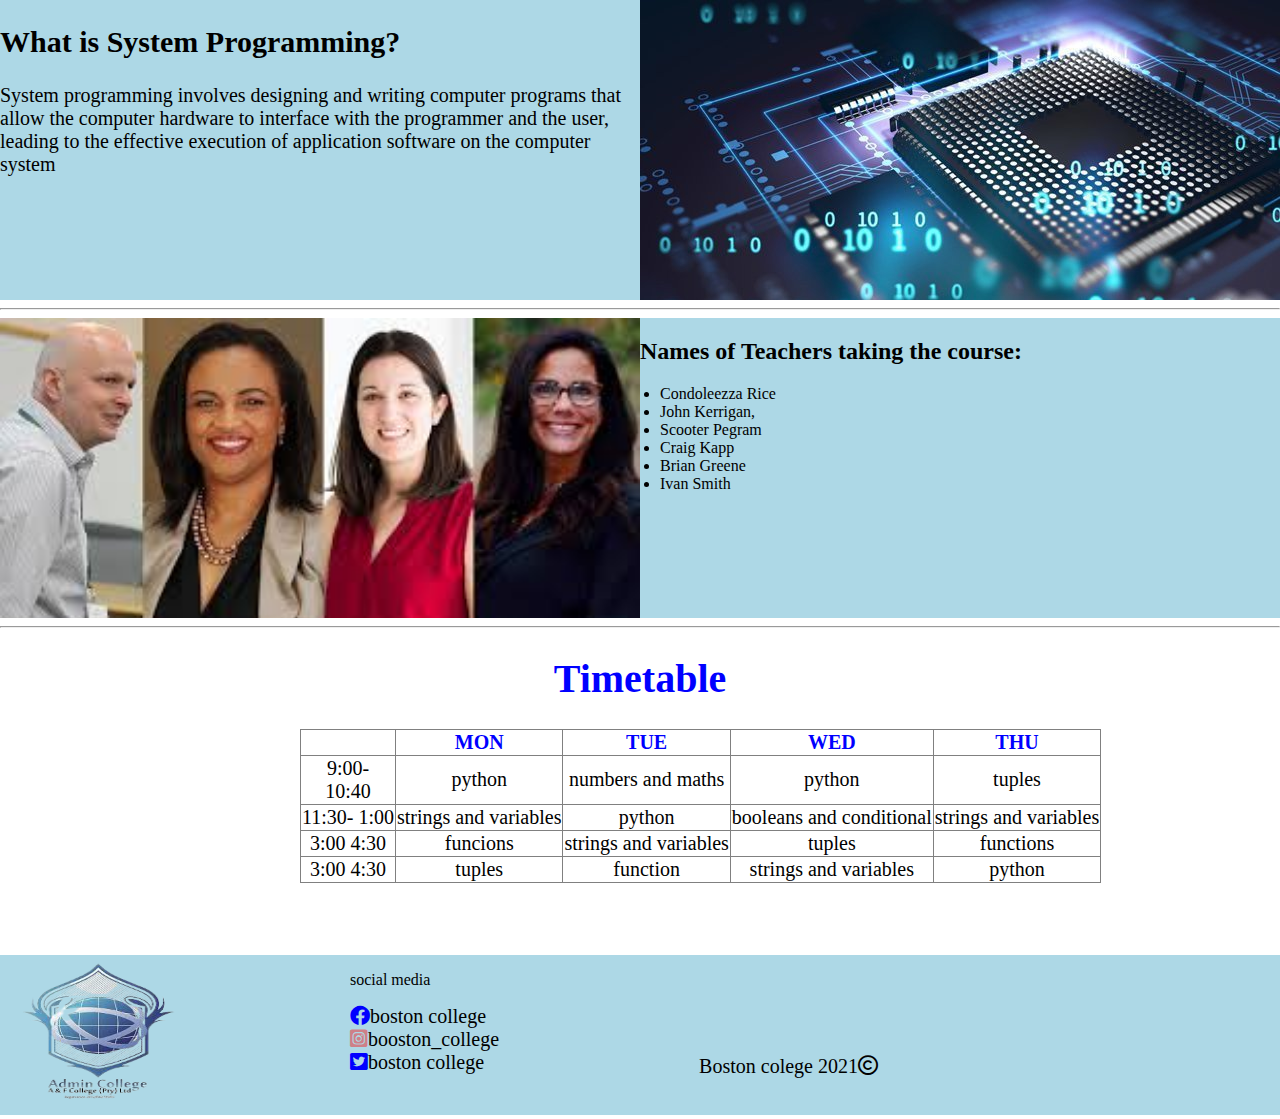
<file: colage website #project 1/system.html>
<!DOCTYPE html>
<!--[if lt IE 7]>      <html class="no-js lt-ie9 lt-ie8 lt-ie7"> <![endif]-->
<!--[if IE 7]>         <html class="no-js lt-ie9 lt-ie8"> <![endif]-->
<!--[if IE 8]>         <html class="no-js lt-ie9"> <![endif]-->
<!--[if gt IE 8]>      <html class="no-js"> <!--<![endif]-->
<html>
    <head>
        <meta charset="utf-8">
        <meta http-equiv="X-UA-Compatible" content="IE=edge">
        <title></title>
        <meta name="description" content="">
        <meta name="viewport" content="width=device-width, initial-scale=1">
        <link rel="stylesheet" href="system.css">
        <link rel="stylesheet" href="https://cdnjs.cloudflare.com/ajax/libs/font-awesome/6.0.0-beta2/css/all.min.css">
    </head>
    <body>


        <div class="geotech">
            <div class="d1">
                <h2 class="point">What is System Programming?</h2>
            <p class="meaning">System programming involves designing and writing computer programs that allow the computer hardware to interface with the programmer and the user, leading to the effective execution of application software on the computer system</p>
            </div>
            
            <div class="d2">
            </div> 
        </div>
        
        <hr>

        <section class="teacher">

            <div class="div3">
            </div>

            <div class="div4">
        <h2> Names of Teachers taking the course:</h2>
        <li class="name">Condoleezza Rice</li>
        <li class="name">John Kerrigan,</li>
        <li class="name"> Scooter Pegram</li>
        <li class="name">Craig Kapp</li>
        <li class="name">Brian Greene</li>
        <li class="name">Ivan Smith</li>
            </div>
        </section>
    
        <hr>

        <section class="table">
        <h1 class="ht">Timetable</h1>
        <table border="1px" class="tables">
            <thead>
                <tr>
                   <th></th>
                   <th>MON</th>
                   <th>TUE</th>
                   <th>WED</th>
                   <th>THU</th>
                </tr>
            </thead>

            <tbody>
                <tr>
                    <td>9:00- <br> 10:40</td>
                     <td>python</td>
                    <td>numbers and maths</td>
                    <td>python</td>
                    <td>tuples</td>
                </tr>
                
                <tr>
                    <td>11:30- 1:00</td>
                    <td>strings and variables</td>
                    <td>python</td>
                    <td>booleans and conditional</td>
                    <td>strings and variables</td>
                </tr>

                <tr>
                    <td>3:00 4:30</td>
                    <td>funcions</td>
                    <td>strings and variables</td>
                    <td>tuples</td>
                    <td>functions</td>
                </tr>

                <tr>
                    <td>3:00 4:30</td>
                    <td>tuples</td>
                    <td>function</td>
                    <td>strings and variables</td>
                    <td>python</td>
                </tr>
            </tbody>
        </table>
    </section>

    

    <section class="footer">
        <div>
            <img class="logo" src="./image/images_logo-removebg-preview (2).png" alt="">
        </div>

       <div class="f2">
       <p class="info">social media</p>
       <ulc
        class="social">
       <li><a href="https://www.facebook.com/"target="_blank" ><i id="icon" class="fab fa-facebook"></i>boston college</li></a>
       <li><a href="https://twitter.com/"target="_blank" ><i id="icon2" class="fab fa-instagram-square"></i>booston_college</li></a>
       <li><a href="https://www.instagram.com/"target="_blank"><i id="icon" class="fab fa-twitter-square"></i>boston college</li></a>
       </ul>
       </div>
       <p class="copy">Boston colege 2021<i class="far fa-copyright"></i></p>
    </section>

















        <!--[if lt IE 7]>
            <p class="browsehappy">You are using an <strong>outdated</strong> browser. Please <a href="#">upgrade your browser</a> to improve your experience.</p>
        <![endif]-->
        
        <script src="" async defer></script>
    </body>
</html>
</file>
<file: colage website #project 1/style.css>
body{
    margin: 0;
    padding: 0;
    overflow-x: hidden;
    box-sizing: border-box;
}
.header{
    background-color:rgba(0, 0, 255, 0.466);
    width: 100%;
    height: 70px;
    display: flex;
}
.logo{
    position: relative;
    left: 0px;
    height: 188px;
    width: 200px;
    z-index: 1;
}
.navbar{
    position: relative;
    left:200px;
    bottom: 20px;
    bottom:px;
    display: flex;
}
.navbar ul{
    list-style: none;
    display: flex;
}
.navbar ul li{
    padding: 30px;
}
.navbar ul li a{
    text-decoration: none;
    font-size: 23px;
    color: white;
    text-align: center;
}
.navbar ul li a:hover{
    border-bottom: 2px solid white;
}
.intro{
    margin-top: -50px;
    background-image: url(./image/pexels-photo-1130683.jpeg);
    height: 800px;
    width: 100%;
}

.intro2{
    color: white;
    position: relative;
    left: 300px;
    top: 300px;
    height: 220px;
    width: 800px;
    background-color: rgb(26, 68, 207);
    opacity: 0.5;
}
.moto{
    font-size: 45px;
}
.enrol{
    color: white;
    text-decoration: none;
    font-size: 30px;
    position: relative;
    left: 70px;
    border: 2px solid white;
}
.enrol:hover{
    background-color: blue;  
}


.description{
    margin-top: -56px;
    background-color:white;
    width: 100%;
    height: 130px;
}
.desc{
    position: relative;
    left: 450px;
    bottom:30px;
    background-color: white;
    height: 160px;
    width: 550px;
}
.welcome{
    font-size: 50px;
    text-align: center;
    color: rgb(22, 183, 236);
}
.offer{
    font-size: 25px;
    position: relative;
    bottom: 30px;
}


.link{
    text-decoration: none;
}
.area{
    margin-top: -40px;
   
    width: 100%;
    height: 300px;
}
.we{
    color:black;
    font-size: 40px;
    text-align: center;
}
.area2div{
    display: flex;
    justify-content: space-around;
}
.unt{
    border-radius: 10px 10px;
    background-color:rgba(173, 216, 230, 0.39);
    width: 400px;
    height:200px;
    position: relative;
    bottom: 20px;
}
.unt button{
    width: 90px;
    height: 30px;
    margin-left: 150px;
    position: relative;
    bottom: 29px;
    
}
.unt button a{
    color: black;
    text-decoration: none;
}
.to{
    color: black;
    font-size: 35px;
    text-align: center;
    position: relative;
}
.course{
    color: black;
    font-size: 20px;
    text-align: center;
    position: relative;
    bottom: 30px;
}
.dip{
    border-radius: 10px 10px;
    background-color:rgba(173, 216, 230, 0.39) ;
    width: 400px;
    height:200px;
    position: relative;
    bottom: 20px;
}
.dip button{
    width: 90px;
    height: 30px;
    margin-left: 150px;
    
}
.dip button a{
    color: black;
    text-decoration: none;
}
.to1{
    color: black;
    font-size: 37px;
    text-align: center;
    position: relative;
}

.deg{
    border-radius: 10px 10px;
    background-color:rgba(173, 216, 230, 0.39);
    width: 400px;
    height:200px;
    position: relative;
    bottom: 20px;
}
.deg button{
    width: 90px;
    height: 30px;
    margin-left: 150px;  
}
.deg button a{
    color: black;
    text-decoration: none;
}
.to2{
    color: black ;
    font-size: 37px;
    text-align: center;
    position: relative;
}




.images{
    height: 1050px;
    width: 100%;
}
.container1{
    display: flex;
}
.pic1{
    background-image: url(./image/2020-10-29_03-40-15-PMRS22356_COVID-19_Classrom_Stock-2020-15-lpr.jpg);
    background-repeat: no-repeat;
    background-size: cover;
    height: 350px;
    width: 50%;
}
.meaning{
    height: 350px;
    width: 50%;
}
.lecture{
    text-align: center;
    font-size: 40px;
    position: relative;
    bottom: 30px;
}
.lm{
    font-size: 20px;
    text-align: center;
}


.container2{
    display: flex;
}
.meaning2{
    height: 350px;
    width: 50%;
}
.library{
    color: rgb(26, 149, 190);
    font-size:40px ;
    text-align: center;
}
.lim{
    font-size: 20px;
    text-align: center;
}
.pic2{
    background-image: url(./image/\)7_WillPryce_CUL_lede.jpg);
    background-repeat: no-repeat;
    background-size: cover;
    height: 350px;
    width: 50%;
}
.container3{
    display: flex;
}

.pic3{
    background-image: url(./image/communiy-service-ideas-1200-2-1200x794.jpg);
    background-repeat: no-repeat;
    background-size: cover;
    height: 350px;
    width: 50%;
}
.meaning3{
    height: 350px;
    width: 50%;
}
.community{
    color:black;
    font-size:40px ;
    text-align: center;
}
.com{
    font-size: 20px;
    text-align: center;
}

.area2{
    display: flex;
    justify-content: space-around;
    height: 200px;
    width: 100%;
}
.undergraduate{
    box-shadow: 0 0 5px ;
    background-color: white;
    position: relative;
    top:40px;
    height:120px;
    width: 300px;
}


.under{
    color:rgb(26, 149, 190);
    position: relative;
    bottom: 20px;
    text-align: center;
    font-size: 35px;
}
.numbe{
    position: relative;
    bottom: 45px;
    left: 120px;
    font-size: 25px;
}
.stu{
    font-size: 30px;
    position: relative;
    bottom: 80px;
    left: 100px;
}
.graduate{
    box-shadow:0 0 5px ;
    background-color:white;
    position: relative;
    top: 40px;
    height:120px;
    width: 300px;
}
.gradu{
    color:rgb(26, 149, 190);
    position: relative;
    bottom: 20px;
    text-align: center;
    font-size: 35px;
}
.number{
    position: relative;
    bottom: 45px;
    left: 110px;
    font-size: 25px;
}
.profeser{
    box-shadow: 0 0 5px;
    background-color: white;
    position: relative;
    top: 40px;
    height:120px;
    width: 300px;
}
.prof{
    color:rgb(26, 149, 190);
    text-align: center;
    position: relative;
    bottom: 20px;
    font-size: 35px;
}
.numbers{
    position: relative;
    bottom: 45px;
    left: 120px;
    font-size: 30px;
}
.footer{
    display: flex;
    background-color:lightblue;
    height: 160px;
    width: 100%;
}
.info{
    font-size: 25px;
}
.contact li{
    list-style: none;
    font-size: 20px;
}
.f2{
    margin-left: 150px;
}
.social li{
    list-style: none;
}
.social a{
    font-size:20px ;
    color: black;
    text-decoration: none;
}
.copy{
    margin-top: 100px;
    font-size: 20px;
    margin-left: 200px;
}
#icon{
    color: blue;
}
#icon2{
    color: rgba(255, 0, 0, 0.418);
}
</file>
<file: colage website #project 1/Academics.css>
body{
    margin: 0;
    padding: 0;
    overflow-x: hidden;
    box-sizing: border-box;
}
.header{
    background-color:rgba(0, 0, 255, 0.466);
    width: 100%;
    height: 70px;
    display: flex;
}

.navbar{
    position: relative;
    left:200px;
    bottom:35px;
    bottom:px;
    display: flex;
}
.navbar ul{
    list-style: none;
    display: flex;
}
.navbar ul li{
    padding: 50px;
}
.navbar ul li a{
    text-decoration: none;
    font-size: 23px;
    color: white;
    text-align: center;
}
.navbar ul li a:hover{
    border-bottom: 2px solid white;
}
.topic{
    background-image: url(./image/6408.jpg);
    background-repeat: no-repeat;
    background-size: cover;
    margin-top: -30px;
    width: 100%;
    height: 300px;
   
}
.moto1{
    text-align: center;
    font-size: 30px;
    position: relative;
    top: 30px;
}

.smalldiv{
    width: 100%;
    height: 160px;
}
.department{
    background-color: white;
    box-shadow: 0 0 5px rgba(0, 0, 0, 0.747);
    margin-left: 350px;
    margin-top: -42px;
    width: 550px;
    height: 150px;
}
.program{
    text-align: center;
    font-size: 40px;
}


.section1{
   margin-bottom: 80px;
   height: 841px;
   width: 100%;
}
.div1{
    display: flex;
    width: 100%;
    height: 300px;
}
.part{
    border-right: 1px solid black;
    background-color: lightblue;
    height: 300px;
    width: 50%;
}
.part ul li a{
    text-decoration: none;
}
.part ul li a:hover{
    border-bottom: 1px solid blue;
}
.art{
    font-size: 35px;
}
.arts{
    font-size: 20px;
}
.part1{
    background-color:lightblue;
    height: 300px;
    width: 50%;
}
.admisionrequirements{
    margin-left: 40px;
}
.kcse{
    margin-left: 40px;   
}



.div2{
    display: flex;
    margin-top: -30px;
    width: 100%;
    height: 300px;
}
.part2{
    border-right: 1px solid black;
    background-color:white;
    height: 300px;
    width: 50%;
}
.part2 ul li a{
    text-decoration: none;
}
.part2 ul li a:hover{
    border-bottom: 1px solid blue;
}
.part3{
    background-color: white;
    height: 300px;
    width: 50%;
}




.div3{
    display: flex;
    margin-top: -30px;
    width: 100%;
    height: 300px;
}
.part4{
    border-right: 1px solid black;
    background-color: lightblue;
    height: 300px;
    width: 50%;
}
.part4 ul li a{
    text-decoration: none;
}
.part4 ul li a:hover{
    border-bottom: 1px solid blue;
}
.part5{
    background-color:lightblue;
    height: 300px;
    width: 50%;
}


.section2{
    background-image: url(./image/bp-studenttraffictoRAI.jpg);
    background-repeat: no-repeat;
    background-size: cover;
    margin-top: -81px;
    width: 100%;
    height: 400px;
    
}
.apply{
    background-color:rgba(0, 0, 255, 0.644);
    opacity: 0.5;
    width: 500px;
    height: 350px;
    margin-left: 400px;
    position: relative;
    top: 20px;
}
.words{
    font-size: 40px;
    text-align: center;
    color: white;
    padding-top: 50px;
}
button{
    width: 130px;
    height: 50px;
    margin-top: 50px;
    margin-left: 180px;
    background-color: blue;
}
button a{
    text-decoration: none;
    font-size: 25px;
    color:white;
}
button:hover{
    background-color:white;
}
button a:hover{
    color:black;
}


.footer{
    display: flex;
    background-color:lightblue;
    height: 160px;
    width: 100%;
}
.info{
    font-size: 25px;
}
.contact li{
    list-style: none;
    font-size: 20px;
}
.f2{
    margin-left: 150px;
}
.social li{
    list-style: none;
}
.social a{
    font-size:20px ;
    color: black;
    text-decoration: none;
}
.copy{
    margin-top: 100px;
    font-size: 20px;
    margin-left: 200px;
}
#icon{
    color: blue;
}
#icon2{
    color: rgba(255, 0, 0, 0.418);
}
</file>
<file: colage website #project 1/Admision.css>
body{
    margin: 0;
    padding: 0;
    box-sizing: border-box;
}
.section1{
    margin-top: 50px;
    margin-left: 300px;
    height: 700px;
    width: 700px;
}
.logo{
    margin-left: 230px;
    position: relative;
    bottom: 50px;
    background-image: url(./image/images_logo-removebg-preview\ \(2\).png);
    height: 200px;
    width: 200px;
}
.forms{
    box-shadow: 0 0 3px;
    margin-left: 100px;
    width: 500px;
    height: 500px;
    position: relative;
    bottom: 20px;
}
.form{
    position: relative;
    left: 50px;
    top: 50px;
}
#input{
    width: 400px;
    height: 30px;
}
label{
    font-size: 20px;
}
#option{
    height: 30px;
    width: 230px;
}
.submit{
    letter-spacing: 2px;
    margin-left: 50px;
    height: 35px;
    width: 120px;
}
.submit:hover{
    background-color: white;
}

.footer{
    display: flex;
    background-color: lightblue;
    height: 160px;
    width: 100%;
}
.info{
    font-size: 25px;
}
.contact li{
    list-style: none;
    font-size: 20px;
}
.f2{
    margin-left: 150px;
}
.social li{
    list-style: none;
}
.social a{
    font-size:20px ;
    color: black;
    text-decoration: none;
}
.copy{
    margin-top: 100px;
    font-size: 20px;
    margin-left: 200px;
}
#icon{
    color: blue;
}
#icon2{
    color: rgba(255, 0, 0, 0.418);
}
</file>
<file: colage website #project 1/constraction.css>
body{
    margin: 0;
    padding: 0;
    box-sizing: border-box;
}
.geotech{ 
    display: flex;
    width: 100%;
    height: 300px;
}
.d1{
    background-color: lightblue;
    width: 50%;
    height: 300px;
}
.d2{
    background-image: url(./image/download\ \(2\).jpg);
    background-repeat: no-repeat;
    background-size: cover;
    width: 50%;
    height: 300px;
}

.point{
    font-size: 30px;
}
.meaning{
    font-size: 20px;
}
.teacher{
    display: flex;
    height: 300px;
    width: 100%;
}
.div3{ 
    background-image: url(./image/images\ \(1\).jpg);
    background-repeat: no-repeat;
    background-size: cover;
    width: 50%;
    height: 300px;
}
.div4{
    background-color: lightblue;
    height: 300px;
    width: 50%;
}
.name{
    margin-left:20px;
}
.table{
    text-align: center;
    font-size: 20px;
    width: 100%;
    height: 240px;
}
.ht{
    color: blue;
}
.table{
    width: 100%;
    height: 300px;
}
.tables{
    border-collapse: collapse;
    margin-left: 300px;
    font-size: 20px;
}
th{
    color:blue;
}


.footer{
    display: flex;
    background-color:lightblue;
    height: 160px;
    width: 100%;
}
.logo{
    position: relative;
    left: 0px;
    height: 160px;
    width: 200px;
}
.f2{
    margin-left: 150px;
}
.social li{
    list-style: none;
}
.social a{
    font-size:20px ;
    color: black;
    text-decoration: none;
}
.copy{
    margin-top: 100px;
    font-size: 20px;
    margin-left: 200px;
}
#icon{
    color: blue;
}
#icon2{
    color: rgba(255, 0, 0, 0.418);
}
</file>
<file: colage website #project 1/database.css>
body{
    margin: 0;
    padding: 0;
    box-sizing: border-box;
}
.geotech{ 
    display: flex;
    width: 100%;
    height: 300px;
}
.d1{
    background-color: lightblue;
    width: 50%;
    height: 300px;
}
.d2{
    background-image: url(./image/download\ \(1\).jpg);
    background-repeat: no-repeat;
    background-size: cover;
    width: 50%;
    height: 300px;
}

.point{
    font-size: 30px;
}
.meaning{
    font-size: 20px;
}
.teacher{
    display: flex;
    height: 300px;
    width: 100%;
}
.div3{ 
    background-image: url(./image/images\ \(2\).jpg);
    background-repeat: no-repeat;
    background-size: cover;
    width: 50%;
    height: 300px;
}
.div4{
    background-color: lightblue;
    height: 300px;
    width: 50%;
}
.name{
    margin-left:20px;
}
.table{
    text-align: center;
    font-size: 20px;
    width: 100%;
    height: 240px;
}
.ht{
    color: blue;
}
.table{
    width: 100%;
    height: 300px;
}
.tables{
    border-collapse: collapse;
    margin-left: 300px;
    font-size: 20px;
}
th{
    color:blue;
}


.footer{
    display: flex;
    background-color:lightblue;
    height: 160px;
    width: 100%;
}
.logo{
    position: relative;
    left: 0px;
    height: 160px;
    width: 200px;
}
.f2{
    margin-left: 150px;
}
.social li{
    list-style: none;
}
.social a{
    font-size:20px ;
    color: black;
    text-decoration: none;
}
.copy{
    margin-top: 100px;
    font-size: 20px;
    margin-left: 200px;
}
#icon{
    color: blue;
}
#icon2{
    color: rgba(255, 0, 0, 0.418);
}
</file>
<file: colage website #project 1/engineering.css>
body{
    margin: 0;
    padding: 0;
    box-sizing: border-box;
}
.geotech{ 
    display: flex;
    width: 100%;
    height: 300px;
}
.d1{
    background-color: lightblue;
    width: 50%;
    height: 300px;
}
.d2{
    background-image: url(./image/download\ \(3\).jpg);
    background-repeat: no-repeat;
    background-size: cover;
    width: 50%;
    height: 300px;
}
.point{
    font-size: 30px;
}
.meaning{
    font-size: 20px;
}
.teacher{
    display: flex;
    height: 300px;
    width: 100%;
}
.div3{ 
    background-image: url(./image/images\ \(2\).jpg);
    background-repeat: no-repeat;
    background-size: cover;
    width: 50%;
    height: 300px;
}
.div4{
    background-color: lightblue;
    height: 300px;
    width: 50%;
}
.name{
    margin-left:20px;
}
.table{
    text-align: center;
    font-size: 20px;
    width: 100%;
    height: 240px;
}
.ht{
    color: blue;
}
.table{
    width: 100%;
    height: 300px;
}
.tables{
    border-collapse: collapse;
    margin-left: 300px;
    font-size: 20px;
}
th{
    color:blue;
}


.footer{
    display: flex;
    background-color: lightblue;
    height: 160px;
    width: 100%;
}
.logo{
    position: relative;
    left: 0px;
    height: 160px;
    width: 200px;
}
.f2{
    margin-left: 150px;
}
.social li{
    list-style: none;
}
.social a{
    font-size:20px ;
    color: black;
    text-decoration: none;
}
.copy{
    margin-top: 100px;
    font-size: 20px;
    margin-left: 200px;
}
#icon{
    color: blue;
}
#icon2{
    color: rgba(255, 0, 0, 0.418);
}
</file>
<file: colage website #project 1/Gallery.css>
body{
    margin: 0;
    padding: 0;
    box-sizing: border-box;
}
.home{
    width: 90%;
    height: 50px;
    margin-top: 20px;
    margin-left: 50px;
    font-size: 20px;
}
.home a{
    text-decoration: none;
}
.part{
    background-color: azure;
    margin-top: -24px;
    height: 200px;
    width: 100%;
}
.moto{
    font-size: 30px;
    text-align: center;
    padding-top: 50px;
}
.container{
    grid-template-columns: 1fr 1fr 1fr 1fr;
    grid-template-rows: 1fr 1fr 1fr;
    display: grid;
}
.container > div{
    padding: 70px;
}
.box1{
    background-image: url(./image/images\ \(5\).jpg);
    background-size: cover;
    background-repeat: no-repeat;
}
.container .box1{
    transform: scale(1);
    transition: 0.3s ease-in-out
}
.container .box1:hover {
    transform: scale(0.9);
}

.box2{
    background-image: url(./image/images\ \(3\).jpg);
    background-size: cover;
    background-repeat: no-repeat;
}
.container .box2{
    transform: scale(1);
    transition: 0.3s ease-in-out
}
.container .box2:hover {
    transform: scale(0.9);
}
.box3{
    background-image: url(./image/download\ \(4\).jpg);
    background-size: cover;
    background-repeat: no-repeat;
}
.container .box3{
    transform: scale(1);
    transition: 0.3s ease-in-out
}
.container .box3:hover {
    transform: scale(0.9);
}
.box4{
    background-image: url(./image/images\ \(6\).jpg);
    background-size: cover;
    background-repeat: no-repeat;
}
.container .box4{
    transform: scale(1);
    transition: 0.3s ease-in-out
}
.container .box4:hover {
    transform: scale(0.9);
}
.box5{
    background-image: url(./image/pexels-photo-267885.jpeg);
    background-size: cover;
    background-repeat: no-repeat; 
    grid-column: 1/3;
    grid-row: 2/4;
}
.container .box5{
    transform: scale(1);
    transition: 0.3s ease-in-out
}
.container .box5:hover {
    transform: scale(0.9);
}
.box6{
    background-image: url(./image/images\ \(7\).jpg);
    background-size: cover;
    background-repeat: no-repeat;
    grid-row: 2/4;
}
.container .box6{
    transform: scale(1);
    transition: 0.3s ease-in-out
}
.container .box6:hover {
    transform: scale(0.9);
}
.box7{
    background-image: url(./image/pexels-photo-3978518.jpeg);
    background-size: cover;
    background-repeat: no-repeat; 
    grid-row: 2/5;
}
.container .box7{
    transform: scale(1);
    transition: 0.3s ease-in-out
}
.container .box7:hover {
    transform: scale(0.9);
}
.box8{
     background-image: url(./image/images\ \(10\).jpg);
     background-size: cover;
    background-repeat: no-repeat;
}
.container .box8{
    transform: scale(1);
    transition: 0.3s ease-in-out
}
.container .box8:hover {
    transform: scale(0.9);
}
.box10{
    background-image: url(./image/images\ \(8\).jpg);
    background-size: cover;
   background-repeat: no-repeat;
   grid-column: 2/4;
}
.container .box10{
    transform: scale(1);
    transition: 0.3s ease-in-out
}
.container .box10:hover {
    transform: scale(0.9);
}


.section2{
    margin-top: 100px;
    height: 400px;
    width: 100%;
}
.area1{
    display: flex;
}
.div1{
    background-image: url(./image/download\ \(5\).jpg);
    background-size: cover;
    background-repeat: no-repeat;
    height: 200px;
    width:350px;
}
.section2 .div1{
    transform: scale(1);
    transition: 0.3s ease-in-out
}
.section2 .div1:hover {
    transform: scale(0.9);
}
.div2{
    background-image: url(./image/download\ \(7\).jpg);
    background-size: cover;
    background-repeat: no-repeat;
    height: 200px;
    width: 350px;
}
.section2 .div2{
    transform: scale(1);
    transition: 0.3s ease-in-out
}
.section2 .div2:hover {
    transform: scale(0.9);
}
.div3{
    background-image: url(./image/images\ \(14\).jpg);
    background-size: cover;
    background-repeat: no-repeat;
    height: 200px;
    width: 330px;
}
.section2 .div3{
    transform: scale(1);
    transition: 0.3s ease-in-out
}
.section2 .div3:hover {
    transform: scale(0.9);
}
.div4{
    background-image: url(./image/images\ \(11\).jpg);
    background-size: cover;
    background-repeat: no-repeat;
    width: 350px;
    height: 200px;
}
.section2 .div4{
    transform: scale(1);
    transition: 0.3s ease-in-out
}
.section2 .div4:hover {
    transform: scale(0.9);
}


.area2{
    display: flex;
}

.div5{
    background-image: url(./image/download\ \(6\).jpg);
    background-size: cover;
    background-repeat: no-repeat;
    width: 350px;
    height: 200px;
}
.section2 .div5{
    transform: scale(1);
    transition: 0.3s ease-in-out
}
.section2 .div5:hover {
    transform: scale(0.9);
}

.div6{
    background-image: url(./image/images\ \(13\).jpg);
    background-size: cover;
    background-repeat: no-repeat;
    width: 330px;
    height: 200px;
}
.section2 .div6{
    transform: scale(1);
    transition: 0.3s ease-in-out
}
.section2 .div6:hover {
    transform: scale(0.9);
}

.div7{
    background-image: url(./image/images\ \(12\).jpg);
    background-size: cover;
    background-repeat: no-repeat;
    height: 200px;
    width: 430px;
}
.section2 .div7{
    transform: scale(1);
    transition: 0.3s ease-in-out
}
.section2 .div7:hover {
    transform: scale(0.9);
}

.div8{
    background-image: url(./image/download\ \(8\).jpg);
    background-size: cover;
    background-repeat: no-repeat;
    height: 200px;
    width: 300px;
    background-color:burlywood
}
.section2 .div8{
    transform: scale(1);
    transition: 0.3s ease-in-out
}
.section2 .div8:hover {
    transform: scale(0.9);
}
</file>
<file: colage website #project 1/geotechnical.css>
body{
    margin: 0;
    padding: 0;
    box-sizing: border-box;
}
.geotech{ 
    display: flex;
    width: 100%;
    height: 300px;
}
.d1{
    background-color: lightblue;
    width: 50%;
    height: 300px;
}
.d2{
    background-image: url(./image/blog-large_0.jpg);
    background-repeat: no-repeat;
    background-size: cover;
    width: 50%;
    height: 300px;
}

.point{
    font-size: 30px;
}
.meaning{
    font-size: 20px;
}
.teacher{
    display: flex;
    height: 300px;
    width: 100%;
}
.div3{ 
    background-image: url(./image/images\ \(1\).jpg);
    background-repeat: no-repeat;
    background-size: cover;
    width: 50%;
    height: 300px;
}
.div4{
    background-color: lightblue;
    height: 300px;
    width: 50%;
}
.name{
    margin-left:20px;
}
.table{
    width: 100%;
    height: 200px;
}
.table{
    text-align: center;
    font-size: 20px;
    width: 100%;
    height: 240px;
}
.ht{
    color: blue;
}
.tables{
    border-collapse: collapse;
    margin-left: 300px;
    font-size: 20px;
}
th{
    color:blue;
}


.footer{
    display: flex;
    background-color: lightblue;
    height: 160px;
    width: 100%;
}
.logo{
    position: relative;
    left: 0px;
    height: 160px;
    width: 200px;
}
.f2{
    margin-left: 150px;
}
.social li{
    list-style: none;
}
.social a{
    font-size:20px ;
    color: black;
    text-decoration: none;
}
.copy{
    margin-top: 100px;
    font-size: 20px;
    margin-left: 200px;
}
#icon{
    color: blue;
}
#icon2{
    color: rgba(255, 0, 0, 0.418);
}
</file>
<file: colage website #project 1/structure.css>
body{
    margin: 0;
    padding: 0;
    box-sizing: border-box;
}
.geotech{ 
    display: flex;
    width: 100%;
    height: 300px;
}
.d1{
    background-color: lightblue;
    width: 50%;
    height: 300px;
}
.d2{
    background-image: url(./image/structural-engineer-3d-design-analysis-260nw-1536865322.jpg);
    background-repeat: no-repeat;
    background-size: cover;
    width: 50%;
    height: 300px;
}

.point{
    font-size: 30px;
}
.meaning{
    font-size: 20px;
}
.teacher{
    display: flex;
    height: 300px;
    width: 100%;
}
.div3{ 
    background-image: url(./image/images\ \(2\).jpg);
    background-repeat: no-repeat;
    background-size: cover;
    width: 50%;
    height: 300px;
}
.div4{
    background-color: lightblue;
    height: 300px;
    width: 50%;
}
.name{
    margin-left:20px;
}
.table{
    text-align: center;
    font-size: 20px;
    width: 100%;
    height: 240px;
}
.ht{
    color: blue;
}
.table{
    width: 100%;
    height: 300px;
}
.tables{
    border-collapse: collapse;
    margin-left: 300px;
    font-size: 20px;
}
th{
    color:blue;
}


.footer{
    display: flex;
    background-color:lightblue;
    height: 160px;
    width: 100%;
}
.logo{
    position: relative;
    left: 0px;
    height: 160px;
    width: 200px;
}
.f2{
    margin-left: 150px;
}
.social li{
    list-style: none;
}
.social a{
    font-size:20px ;
    color: black;
    text-decoration: none;
}
.copy{
    margin-top: 100px;
    font-size: 20px;
    margin-left: 200px;
}
#icon{
    color: blue;
}
#icon2{
    color: rgba(255, 0, 0, 0.418);
}
</file>
<file: colage website #project 1/system.css>
body{
    margin: 0;
    padding: 0;
    box-sizing: border-box;
}
.geotech{ 
    display: flex;
    width: 100%;
    height: 300px;
}
.d1{
    background-color: lightblue;
    width: 50%;
    height: 300px;
}
.d2{
    background-image: url(./image/insystem-programming-.jpg);
    background-repeat: no-repeat;
    background-size: cover;
    width: 50%;
    height: 300px;
}

.point{
    font-size: 30px;
}
.meaning{
    font-size: 20px;
}
.teacher{
    display: flex;
    height: 300px;
    width: 100%;
}
.div3{ 
    background-image: url(./image/images\ \(1\).jpg);
    background-repeat: no-repeat;
    background-size: cover;
    width: 50%;
    height: 300px;
}
.div4{
    background-color: lightblue;
    height: 300px;
    width: 50%;
}
.name{
    margin-left:20px;
}
.table{
    text-align: center;
    font-size: 20px;
    width: 100%;
    height: 240px;
}
.ht{
    color: blue;
}
.table{
    width: 100%;
    height: 300px;
}
.tables{
    border-collapse: collapse;
    margin-left: 300px;
    font-size: 20px;
}
th{
    color:blue;
}


.footer{
    display: flex;
    background-color: lightblue;
    height: 160px;
    width: 100%;
}
.logo{
    position: relative;
    left: 0px;
    height: 160px;
    width: 200px;
}
.f2{
    margin-left: 150px;
}
.social li{
    list-style: none;
}
.social a{
    font-size:20px ;
    color: black;
    text-decoration: none;
}
.copy{
    margin-top: 100px;
    font-size: 20px;
    margin-left: 200px;
}
#icon{
    color: blue;
}
#icon2{
    color: rgba(255, 0, 0, 0.418);
}
</file>
